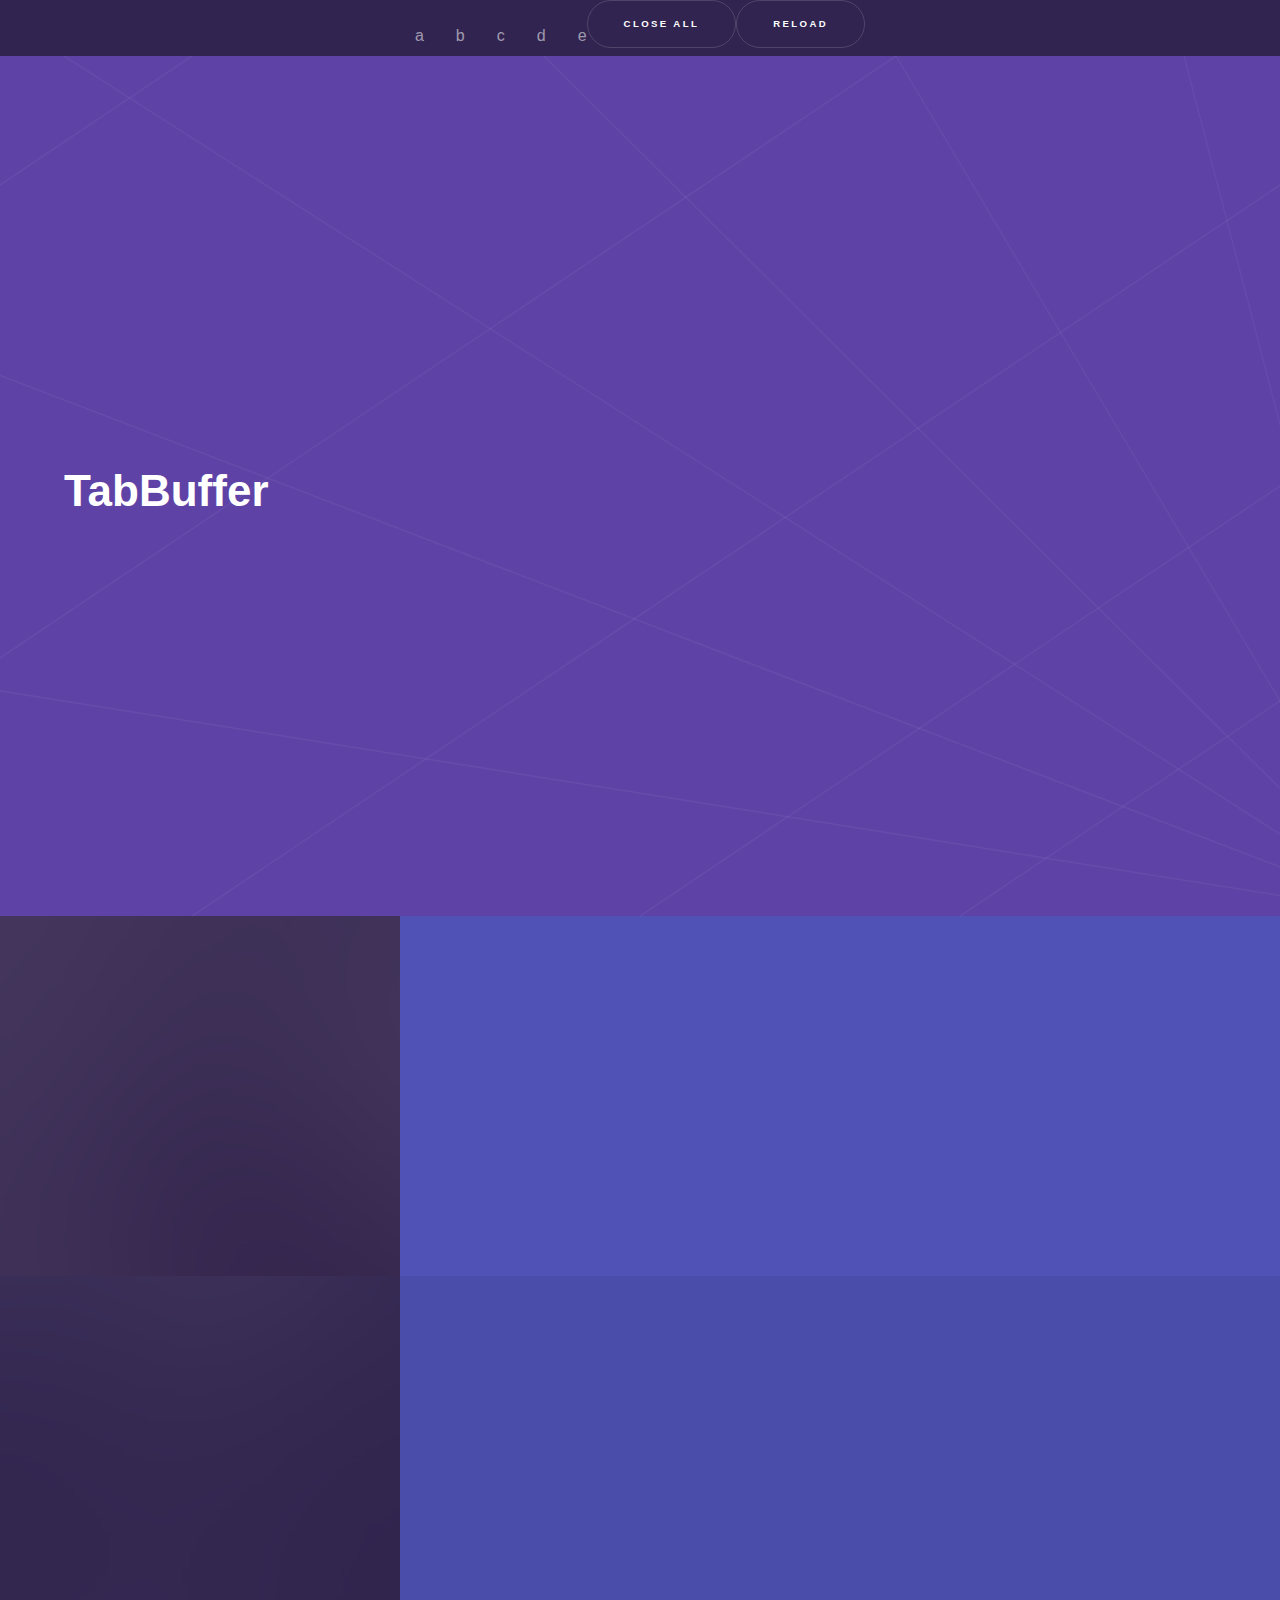
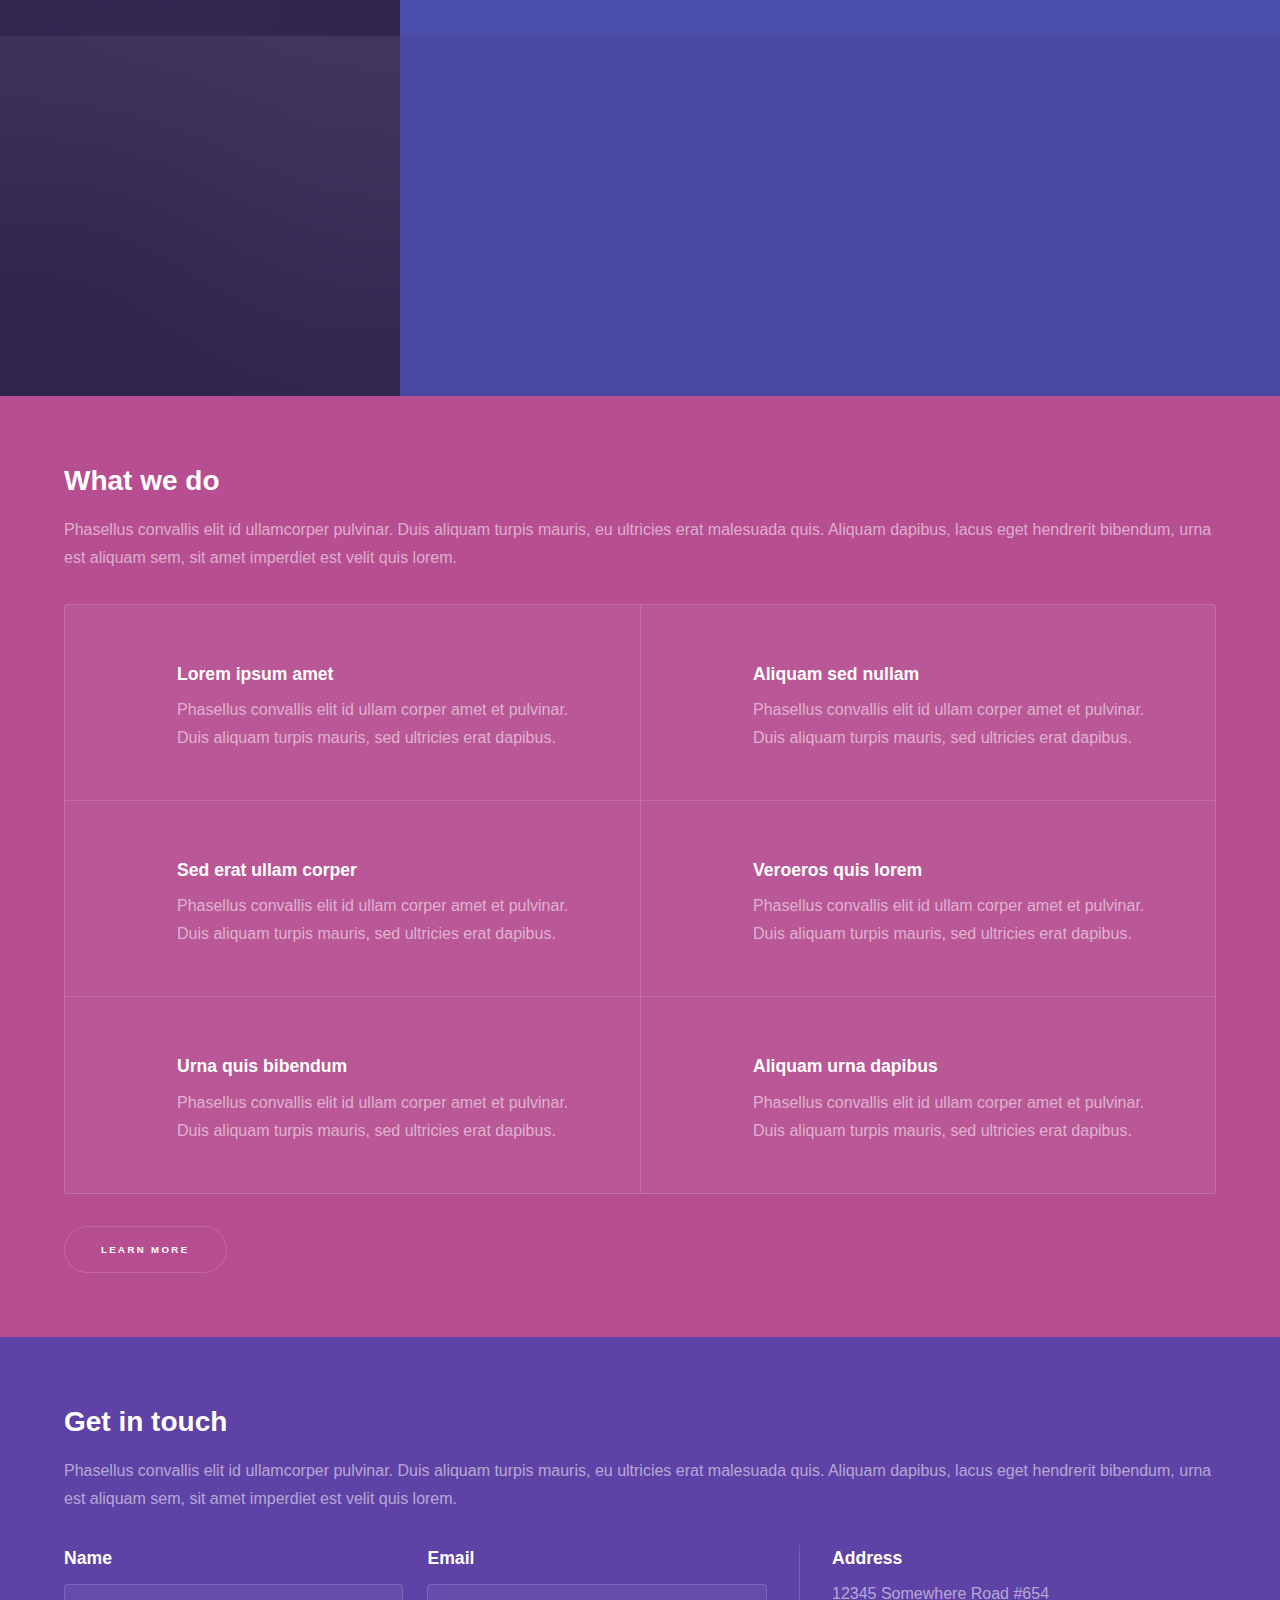
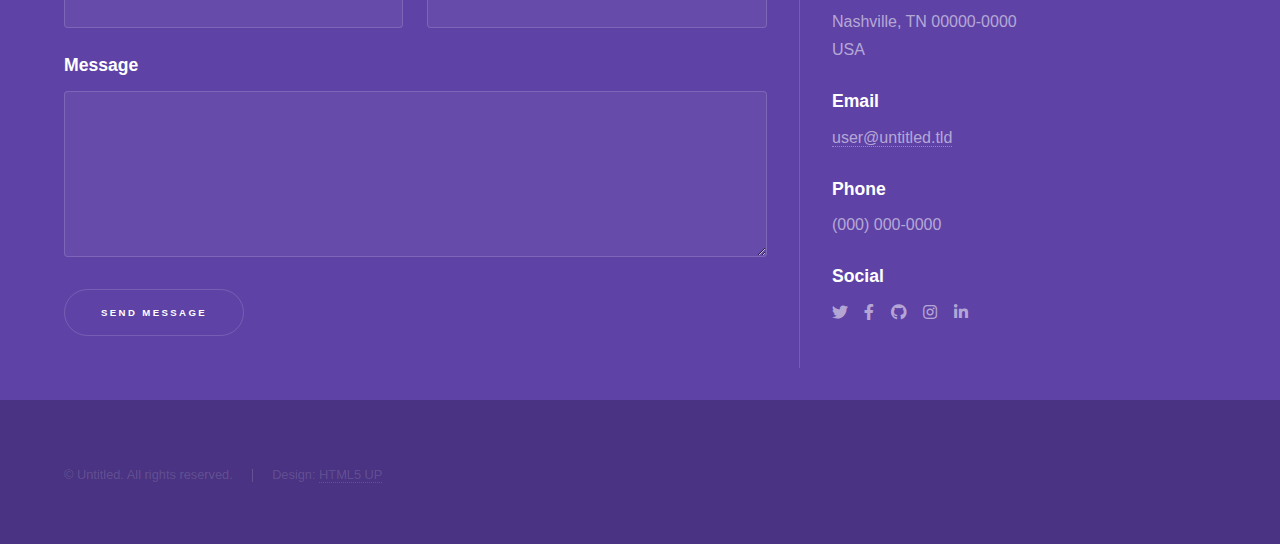
<file: index.html>
<!DOCTYPE HTML>
<!--
	Hyperspace by HTML5 UP
	html5up.net | @ajlkn
	Free for personal and commercial use under the CCA 3.0 license (html5up.net/license)
-->
<html>
	<head>
		<meta charset="utf-8" />
		<meta name="viewport" content="width=device-width, initial-scale=1, user-scalable=no" />
		<link rel="stylesheet" href="assets/css/main.css" />
		<noscript><link rel="stylesheet" href="assets/css/noscript.css" /></noscript>
	</head>
	<body class="is-preload">

		<!-- Sidebar -->
    <section id="sidebar">
      <div class="inner">
        <nav>
          <ul>
            <li><h4 id="windowCount"></h4>a</li>
            <li><h4 id="inactiveCount"></h4>b</li>
            <li><h4 id="numWindows"></h4>c</li>
            <li><h4 id="totalCount"></h4>d</li>
            <li><h4 id="totalInactive"></h4>e</li>
          </ul>
        </nav>
        <button id="closeAllButton class="button submit">Close all</a>
        <br/>
        <button id="reloadButton class="button submit">Reload</a>
        </div>
    </section>

		<!-- Wrapper -->
			<div id="wrapper">

				<!-- Intro -->
					<section id="intro" class="wrapper style1 fullscreen fade-up">
						<div class="inner">
							<h1>TabBuffer</h1>
						</div>
					</section>

				<!-- One -->
					<section id="one" class="wrapper style2 spotlights">
						<section>
							<a href="#" class="image"><img src="images/pic01.jpg" alt="" data-position="center center" /></a>
							<div class="content">
								<div class="inner">
									<h2>Sed ipsum dolor</h2>
									<p>Phasellus convallis elit id ullamcorper pulvinar. Duis aliquam turpis mauris, eu ultricies erat malesuada quis. Aliquam dapibus.</p>
									<ul class="actions">
										<li><a href="generic.html" class="button">Learn more</a></li>
									</ul>
								</div>
							</div>
						</section>
						<section>
							<a href="#" class="image"><img src="images/pic02.jpg" alt="" data-position="top center" /></a>
							<div class="content">
								<div class="inner">
									<h2>Feugiat consequat</h2>
									<p>Phasellus convallis elit id ullamcorper pulvinar. Duis aliquam turpis mauris, eu ultricies erat malesuada quis. Aliquam dapibus.</p>
									<ul class="actions">
										<li><a href="generic.html" class="button">Learn more</a></li>
									</ul>
								</div>
							</div>
						</section>
						<section>
							<a href="#" class="image"><img src="images/pic03.jpg" alt="" data-position="25% 25%" /></a>
							<div class="content">
								<div class="inner">
									<h2>Ultricies aliquam</h2>
									<p>Phasellus convallis elit id ullamcorper pulvinar. Duis aliquam turpis mauris, eu ultricies erat malesuada quis. Aliquam dapibus.</p>
									<ul class="actions">
										<li><a href="generic.html" class="button">Learn more</a></li>
									</ul>
								</div>
							</div>
						</section>
					</section>

				<!-- Two -->
					<section id="two" class="wrapper style3 fade-up">
						<div class="inner">
							<h2>What we do</h2>
							<p>Phasellus convallis elit id ullamcorper pulvinar. Duis aliquam turpis mauris, eu ultricies erat malesuada quis. Aliquam dapibus, lacus eget hendrerit bibendum, urna est aliquam sem, sit amet imperdiet est velit quis lorem.</p>
							<div class="features">
								<section>
									<span class="icon solid major fa-code"></span>
									<h3>Lorem ipsum amet</h3>
									<p>Phasellus convallis elit id ullam corper amet et pulvinar. Duis aliquam turpis mauris, sed ultricies erat dapibus.</p>
								</section>
								<section>
									<span class="icon solid major fa-lock"></span>
									<h3>Aliquam sed nullam</h3>
									<p>Phasellus convallis elit id ullam corper amet et pulvinar. Duis aliquam turpis mauris, sed ultricies erat dapibus.</p>
								</section>
								<section>
									<span class="icon solid major fa-cog"></span>
									<h3>Sed erat ullam corper</h3>
									<p>Phasellus convallis elit id ullam corper amet et pulvinar. Duis aliquam turpis mauris, sed ultricies erat dapibus.</p>
								</section>
								<section>
									<span class="icon solid major fa-desktop"></span>
									<h3>Veroeros quis lorem</h3>
									<p>Phasellus convallis elit id ullam corper amet et pulvinar. Duis aliquam turpis mauris, sed ultricies erat dapibus.</p>
								</section>
								<section>
									<span class="icon solid major fa-link"></span>
									<h3>Urna quis bibendum</h3>
									<p>Phasellus convallis elit id ullam corper amet et pulvinar. Duis aliquam turpis mauris, sed ultricies erat dapibus.</p>
								</section>
								<section>
									<span class="icon major fa-gem"></span>
									<h3>Aliquam urna dapibus</h3>
									<p>Phasellus convallis elit id ullam corper amet et pulvinar. Duis aliquam turpis mauris, sed ultricies erat dapibus.</p>
								</section>
							</div>
							<ul class="actions">
								<li><a href="generic.html" class="button">Learn more</a></li>
							</ul>
						</div>
					</section>

				<!-- Three -->
					<section id="three" class="wrapper style1 fade-up">
						<div class="inner">
							<h2>Get in touch</h2>
							<p>Phasellus convallis elit id ullamcorper pulvinar. Duis aliquam turpis mauris, eu ultricies erat malesuada quis. Aliquam dapibus, lacus eget hendrerit bibendum, urna est aliquam sem, sit amet imperdiet est velit quis lorem.</p>
							<div class="split style1">
								<section>
									<form method="post" action="#">
										<div class="fields">
											<div class="field half">
												<label for="name">Name</label>
												<input type="text" name="name" id="name" />
											</div>
											<div class="field half">
												<label for="email">Email</label>
												<input type="text" name="email" id="email" />
											</div>
											<div class="field">
												<label for="message">Message</label>
												<textarea name="message" id="message" rows="5"></textarea>
											</div>
										</div>
										<ul class="actions">
											<li><a href="" class="button submit">Send Message</a></li>
										</ul>
									</form>
								</section>
								<section>
									<ul class="contact">
										<li>
											<h3>Address</h3>
											<span>12345 Somewhere Road #654<br />
											Nashville, TN 00000-0000<br />
											USA</span>
										</li>
										<li>
											<h3>Email</h3>
											<a href="#">user@untitled.tld</a>
										</li>
										<li>
											<h3>Phone</h3>
											<span>(000) 000-0000</span>
										</li>
										<li>
											<h3>Social</h3>
											<ul class="icons">
												<li><a href="#" class="icon brands fa-twitter"><span class="label">Twitter</span></a></li>
												<li><a href="#" class="icon brands fa-facebook-f"><span class="label">Facebook</span></a></li>
												<li><a href="#" class="icon brands fa-github"><span class="label">GitHub</span></a></li>
												<li><a href="#" class="icon brands fa-instagram"><span class="label">Instagram</span></a></li>
												<li><a href="#" class="icon brands fa-linkedin-in"><span class="label">LinkedIn</span></a></li>
											</ul>
										</li>
									</ul>
								</section>
							</div>
						</div>
					</section>

			</div>

		<!-- Footer -->
			<footer id="footer" class="wrapper style1-alt">
				<div class="inner">
					<ul class="menu">
						<li>&copy; Untitled. All rights reserved.</li><li>Design: <a href="http://html5up.net">HTML5 UP</a></li>
					</ul>
				</div>
			</footer>

		<!-- Scripts -->
      <script src="scripts.js"></script>
			<script src="assets/js/jquery.min.js"></script>
			<script src="assets/js/jquery.scrollex.min.js"></script>
			<script src="assets/js/jquery.scrolly.min.js"></script>
			<script src="assets/js/browser.min.js"></script>
			<script src="assets/js/breakpoints.min.js"></script>
			<script src="assets/js/util.js"></script>
			<script src="assets/js/main.js"></script>

	</body>
</html>
</file>
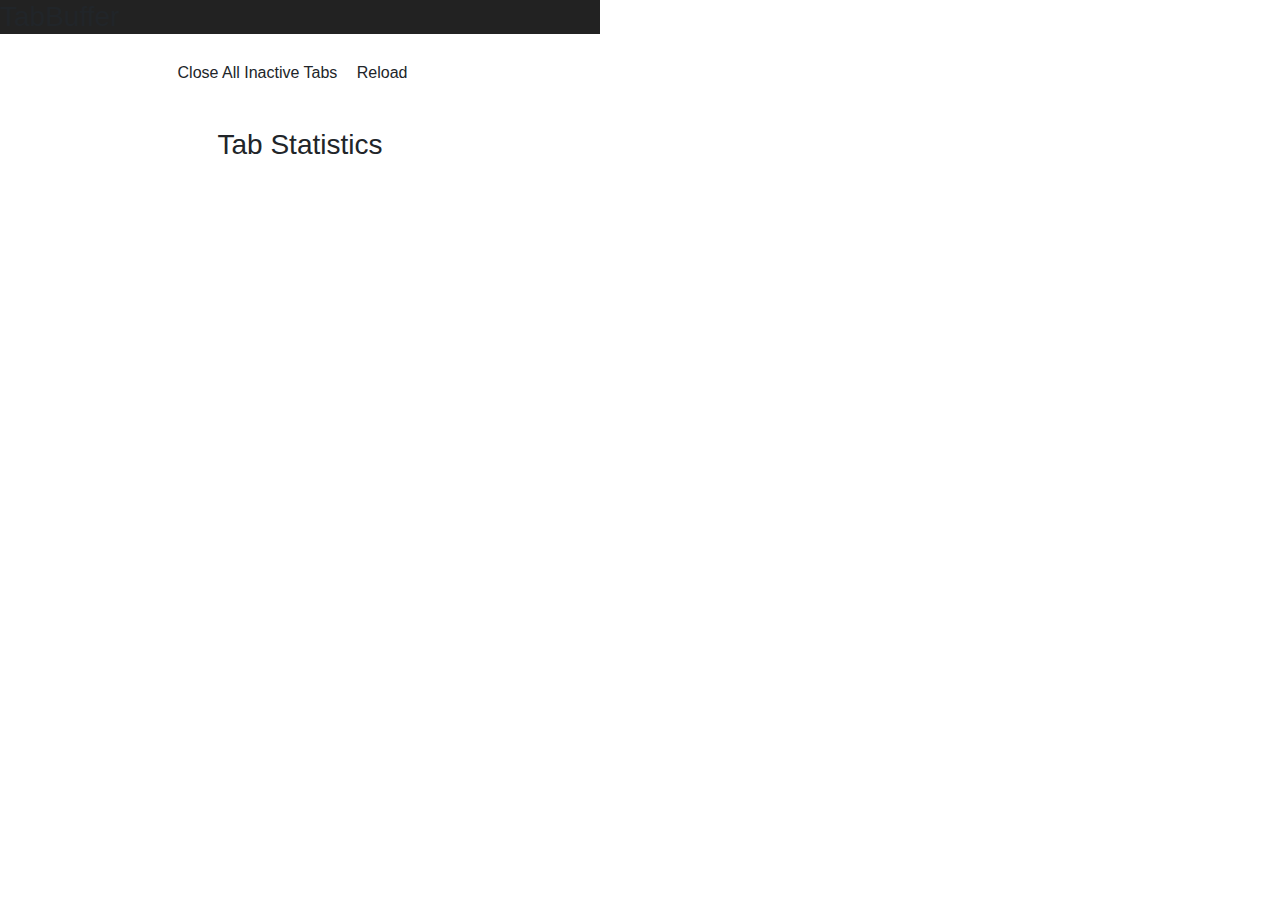
<file: popup copy.html>
<!DOCTYPE html>
<html style="width:600px">
  <head>
    <link rel="stylesheet" href="styles.css">
    <link rel="stylesheet" href="https://cdn.jsdelivr.net/npm/bootstrap@4.0.0/dist/css/bootstrap.min.css" integrity="sha384-Gn5384xqQ1aoWXA+058RXPxPg6fy4IWvTNh0E263XmFcJlSAwiGgFAW/dAiS6JXm" crossorigin="anonymous">
  </head>
  <body style="position: relative; vertical-align:middle">
  <div class="list-title">
    <h3>TabBuffer</h3>
  </div>
  <div style="text-align: center; padding: 3%">
    <button id="closeAllButton">
      Close All Inactive Tabs
    </button>
    <button id="reloadButton">
      Reload
    </button>
  </div>

  <!-- div used for internal testing
  <div style="text-align: center; padding: 3%"> <!-- create buttons to make all tabs active/inactive
    <button id="activeButton", style="color:aqua">
      Make all tabs active
    </button>
    <button id="discardButton", style="color:aqua">
      Make all tabs inactive
    </button>
  </div> div used for internal testing -->

  <ol id="inactiveList" class="list-group list-group-flush">
  </ol>
  <br/>
<div style="text-align: center;">
    <h3> Tab Statistics</h3>
    <p id="windowCount">
    </p>
    <p id="inactiveCount">
    </p>
    <p id="numWindows">
    </p>
    <p id="totalCount">
    </p>
    <p id="totalInactive">
    </p>
  </div>
  <script src="scripts.js"></script>
  </body>
</html>
</file>
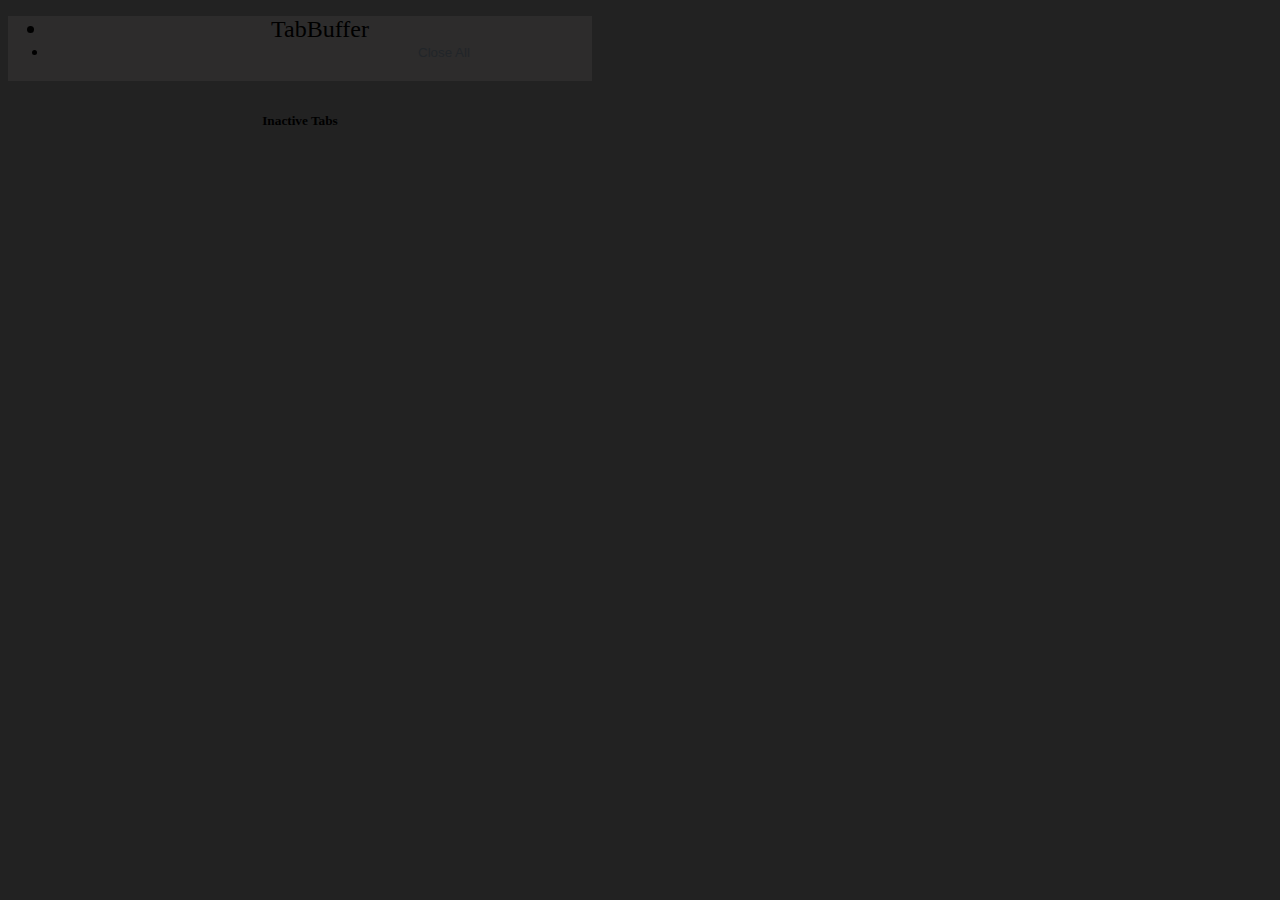
<file: popup.html>
<!DOCTYPE html>
<html style="width:600px; max-height: 380px; height: auto; background-color: rgb(34, 34, 34);">
  <head>
    <link rel="stylesheet" href="styles.css">
    <link href="https://cdn.jsdelivr.net/npm/bootstrap@5.3.0-alpha1/dist/css/bootstrap.min.css" rel="stylesheet" integrity="sha384-GLhlTQ8iRABdZLl6O3oVMWSktQOp6b7In1Zl3/Jr59b6EGGoI1aFkw7cmDA6j6gD" crossorigin="anonymous">
    <link href='https://css.gg/trash.css' rel='stylesheet'>
  </head>

  <header class="p-3 text-light" style="height: 65px; background-color: rgb(45, 44, 44);"> <!-- new header with buttons -->
    <div> <!-- contains name, close all button, refresh button -->
      <ul class="nav">
        <li style="text-align: center; font-size: x-large;">TabBuffer</li>
        <li style="padding-left: 370px"><button id="closeAllButton" type="button" class="btn btn-light me-2">Close All</button></li>
      </ul>
    </div>


  </header>


  <div class="text-light text-bg-dark" style="text-align: center; padding-top: 10px;"> <!-- list of sites, generated in scripts.js -->
    <h5 class="mb-0">
      Inactive Tabs
    </h5>
    <div class="list-div">
      <ol id="inactiveList" class="list-group">
      </ol>
    </div>
  </div>

  <table class="table table-dark table-striped"> <!-- table of statistics -->
    <tbody>
      <tr>
        <td scope="row" style="font-weight: normal;">Inactive tabs in window</th>
        <td id="inactiveCount" style="text-align: right; padding-right: 25px;"></td>
        <td scope="row" style="font-weight: normal;">Total inactive tabs</th>
        <td id="totalInactive" style="text-align: right; padding-right: 25px;"></td>
      </tr>
      <tr>
        <td scope="row" style="font-weight: normal;">Tabs in window</th>
        <td id="windowCount" style="text-align: right; padding-right: 25px;"></td>
        <td scope="row" style="font-weight: normal;">Total tabs</th>
        <td id="totalCount" style="text-align: right; padding-right: 25px;"></td>
      </tr>
    </tbody>
  </table>

  <script src="scripts.js"></script>

  </body>
</html>
</file>
<file: assets/css/noscript.css>
/*
	Hyperspace by HTML5 UP
	html5up.net | @ajlkn
	Free for personal and commercial use under the CCA 3.0 license (html5up.net/license)
*/

/* Spotlights */

	.spotlights > section > .image:before {
		opacity: 0 !important;
	}

	.spotlights > section > .content > .inner {
		-moz-transform: none !important;
		-webkit-transform: none !important;
		-ms-transform: none !important;
		transform: none !important;
		opacity: 1 !important;
	}

/* Wrapper */

	.wrapper > .inner {
		opacity: 1 !important;
		-moz-transform: none !important;
		-webkit-transform: none !important;
		-ms-transform: none !important;
		transform: none !important;
	}

/* Sidebar */

	#sidebar > .inner {
		opacity: 1 !important;
	}

	#sidebar nav > ul > li {
		-moz-transform: none !important;
		-webkit-transform: none !important;
		-ms-transform: none !important;
		transform: none !important;
		opacity: 1 !important;
	}
</file>
<file: styles.css>
/* Style the table to look a nice blue with a white border*/
 table, th, ol {
  border: 0px solid lavender;
  border-collapse: collapse;
  font-size: 16px;
  color: rgb(34, 34, 34);
}

.tab-link:hover {
  text-decoration: underline;
}
.list-title {
  background-color: rgb(34, 34, 34);;
  font-size: 16px;
}
body {
  background-color:rgb(34, 34, 34);
}
p {
  font-size: 14px;
}
button {
  background-color: rgba(0,0,0,0);
  border: none;
  color: #212529;
  text-align: center;
  text-decoration: none;
  display: inline-block;
  padding-right: 15px;
  padding-left: 0px;
}

.list-div { /* used for div surrounding dynamic list of sites */
  padding-left: 10px;
  padding-top: 5px;
  padding-right: 10px;
  padding-bottom: 5px;
  height: auto;
  max-height: 65.5vh;
  overflow-y: auto;
}

/* from headers.css in bootstrap folder */

.form-control-dark {
  border-color: var(--bs-gray);
}
.form-control-dark:focus {
  border-color: #fff;
  box-shadow: 0 0 0 .25rem rgba(255, 255, 255, .25);
}

.text-small {
  font-size: 85%;
}

.dropdown-toggle {
  outline: 0;
}

/* from index.html in bootstrap folder */

.bd-placeholder-img {
  font-size: 1.125rem;
  text-anchor: middle;
  -webkit-user-select: none;
  -moz-user-select: none;
  user-select: none;
}

@media (min-width: 768px) {
  .bd-placeholder-img-lg {
    font-size: 3.5rem;
  }
}

.b-example-divider {
  height: 3rem;
  background-color: rgba(40, 42, 104, 0.1);
  border: solid rgba(40, 42, 104, .15);
  border-width: 1px 0;
  box-shadow: inset 0 .5em 1.5em rgba(40, 42, 104, .1), inset 0 .125em .5em rgba(40, 42, 104, .15);
}

.b-example-vr {
  flex-shrink: 0;
  width: 1.5rem;
  height: 100vh;
}

.bi {
  vertical-align: -.125em;
  fill: currentColor;
}

.nav-scroller {
  position: relative;
  z-index: 2;
  height: 2.75rem;
  overflow-y: hidden;
}

.nav-scroller .nav {
  display: flex;
  flex-wrap: nowrap;
  padding-bottom: 1rem;
  margin-top: -1px;
  overflow-x: auto;
  text-align: center;
  white-space: nowrap;
  -webkit-overflow-scrolling: touch;
}
</file>
<file: assets/css/main.css>
@import url(fontawesome-all.min.css);

/*
	Hyperspace by HTML5 UP
	html5up.net | @ajlkn
	Free for personal and commercial use under the CCA 3.0 license (html5up.net/license)
*/

html, body, div, span, applet, object,
iframe, h1, h2, h3, h4, h5, h6, p, blockquote,
pre, a, abbr, acronym, address, big, cite,
code, del, dfn, em, img, ins, kbd, q, s, samp,
small, strike, strong, sub, sup, tt, var, b,
u, i, center, dl, dt, dd, ol, ul, li, fieldset,
form, label, legend, table, caption, tbody,
tfoot, thead, tr, th, td, article, aside,
canvas, details, embed, figure, figcaption,
footer, header, hgroup, menu, nav, output, ruby,
section, summary, time, mark, audio, video {
	margin: 0;
	padding: 0;
	border: 0;
	font-size: 100%;
	font: inherit;
	vertical-align: baseline;}

article, aside, details, figcaption, figure,
footer, header, hgroup, menu, nav, section {
	display: block;}

body {
	line-height: 1;
}

ol, ul {
	list-style: none;
}

blockquote, q {
	quotes: none;
}

	blockquote:before, blockquote:after, q:before, q:after {
		content: '';
		content: none;
	}

table {
	border-collapse: collapse;
	border-spacing: 0;
}

body {
	-webkit-text-size-adjust: none;
}

mark {
	background-color: transparent;
	color: inherit;
}

input::-moz-focus-inner {
	border: 0;
	padding: 0;
}

input, select, textarea {
	-moz-appearance: none;
	-webkit-appearance: none;
	-ms-appearance: none;
	appearance: none;
}

/* Basic */

	@-ms-viewport {
		width: device-width;
	}

	body {
		-ms-overflow-style: scrollbar;
	}

	@media screen and (max-width: 480px) {

		html, body {
			min-width: 320px;
		}

	}

	html {
		box-sizing: border-box;
	}

	*, *:before, *:after {
		box-sizing: inherit;
	}

	body {
		background: #312450;
	}

		body.is-preload *, body.is-preload *:before, body.is-preload *:after {
			-moz-animation: none !important;
			-webkit-animation: none !important;
			-ms-animation: none !important;
			animation: none !important;
			-moz-transition: none !important;
			-webkit-transition: none !important;
			-ms-transition: none !important;
			transition: none !important;
		}

/* Type */

	body, input, select, textarea {
		color: rgba(255, 255, 255, 0.55);
		font-family: Arial, Helvetica, sans-serif;
		font-size: 16.5pt;
		font-weight: normal;
		line-height: 1.75;
	}

		@media screen and (max-width: 1680px) {

			body, input, select, textarea {
				font-size: 13pt;
			}

		}

		@media screen and (max-width: 1280px) {

			body, input, select, textarea {
				font-size: 12pt;
			}

		}

		@media screen and (max-width: 360px) {

			body, input, select, textarea {
				font-size: 11pt;
			}

		}

	a {
		-moz-transition: color 0.2s ease, border-bottom-color 0.2s ease;
		-webkit-transition: color 0.2s ease, border-bottom-color 0.2s ease;
		-ms-transition: color 0.2s ease, border-bottom-color 0.2s ease;
		transition: color 0.2s ease, border-bottom-color 0.2s ease;
		border-bottom: dotted 1px rgba(255, 255, 255, 0.35);
		color: inherit;
		text-decoration: none;
	}

		a:hover {
			border-bottom-color: transparent;
			color: #ffffff;
		}

	strong, b {
		color: #ffffff;
		font-weight: bold;
	}

	em, i {
		font-style: italic;
	}

	p {
		margin: 0 0 2em 0;
	}

	h1, h2, h3, h4, h5, h6 {
		color: #ffffff;
		font-weight: bold;
		line-height: 1.5;
		margin: 0 0 0.5em 0;
	}

		h1 a, h2 a, h3 a, h4 a, h5 a, h6 a {
			color: inherit;
			text-decoration: none;
		}

	h1 {
		font-size: 2.75em;
	}

		h1.major {
			margin: 0 0 1.3em 0;
			position: relative;
			padding-bottom: 0.35em;
		}

			h1.major:after {
				background-image: -moz-linear-gradient(to right, #5e42a6, #b74e91);
				background-image: -webkit-linear-gradient(to right, #5e42a6, #b74e91);
				background-image: -ms-linear-gradient(to right, #5e42a6, #b74e91);
				background-image: linear-gradient(to right, #5e42a6, #b74e91);
				-moz-transition: max-width 0.2s ease;
				-webkit-transition: max-width 0.2s ease;
				-ms-transition: max-width 0.2s ease;
				transition: max-width 0.2s ease;
				border-radius: 0.2em;
				bottom: 0;
				content: '';
				height: 0.05em;
				position: absolute;
				right: 0;
				width: 100%;
			}

	h2 {
		font-size: 1.75em;
	}

	h3 {
		font-size: 1.1em;
	}

	h4 {
		font-size: 1em;
	}

	h5 {
		font-size: 0.8em;
	}

	h6 {
		font-size: 0.6em;
	}

	@media screen and (max-width: 736px) {

		h1 {
			font-size: 2em;
		}

		h2 {
			font-size: 1.25em;
		}

		h3 {
			font-size: 1em;
		}

		h4 {
			font-size: 0.8em;
		}

		h5 {
			font-size: 0.6em;
		}

		h6 {
			font-size: 0.6em;
		}

	}

	sub {
		font-size: 0.8em;
		position: relative;
		top: 0.5em;
	}

	sup {
		font-size: 0.8em;
		position: relative;
		top: -0.5em;
	}

	blockquote {
		border-left: solid 4px rgba(255, 255, 255, 0.15);
		font-style: italic;
		margin: 0 0 2em 0;
		padding: 0.5em 0 0.5em 2em;
	}

	code {
		background: rgba(255, 255, 255, 0.05);
		border-radius: 0.25em;
		border: solid 1px rgba(255, 255, 255, 0.15);
		font-family: "Courier New", monospace;
		font-size: 0.9em;
		margin: 0 0.25em;
		padding: 0.25em 0.65em;
	}

	pre {
		-webkit-overflow-scrolling: touch;
		font-family: "Courier New", monospace;
		font-size: 0.9em;
		margin: 0 0 2em 0;
	}

		pre code {
			display: block;
			line-height: 1.75em;
			padding: 1em 1.5em;
			overflow-x: auto;
		}

	hr {
		border: 0;
		border-bottom: solid 1px rgba(255, 255, 255, 0.15);
		margin: 2em 0;
	}

		hr.major {
			margin: 3em 0;
		}

	.align-left {
		text-align: left;
	}

	.align-center {
		text-align: center;
	}

	.align-right {
		text-align: right;
	}

/* Row */

	.row {
		display: flex;
		flex-wrap: wrap;
		box-sizing: border-box;
		align-items: stretch;
	}

		.row > * {
			box-sizing: border-box;
		}

		.row.gtr-uniform > * > :last-child {
			margin-bottom: 0;
		}

		.row.aln-left {
			justify-content: flex-start;
		}

		.row.aln-center {
			justify-content: center;
		}

		.row.aln-right {
			justify-content: flex-end;
		}

		.row.aln-top {
			align-items: flex-start;
		}

		.row.aln-middle {
			align-items: center;
		}

		.row.aln-bottom {
			align-items: flex-end;
		}

		.row > .imp {
			order: -1;
		}

		.row > .col-1 {
			width: 8.33333%;
		}

		.row > .off-1 {
			margin-left: 8.33333%;
		}

		.row > .col-2 {
			width: 16.66667%;
		}

		.row > .off-2 {
			margin-left: 16.66667%;
		}

		.row > .col-3 {
			width: 25%;
		}

		.row > .off-3 {
			margin-left: 25%;
		}

		.row > .col-4 {
			width: 33.33333%;
		}

		.row > .off-4 {
			margin-left: 33.33333%;
		}

		.row > .col-5 {
			width: 41.66667%;
		}

		.row > .off-5 {
			margin-left: 41.66667%;
		}

		.row > .col-6 {
			width: 50%;
		}

		.row > .off-6 {
			margin-left: 50%;
		}

		.row > .col-7 {
			width: 58.33333%;
		}

		.row > .off-7 {
			margin-left: 58.33333%;
		}

		.row > .col-8 {
			width: 66.66667%;
		}

		.row > .off-8 {
			margin-left: 66.66667%;
		}

		.row > .col-9 {
			width: 75%;
		}

		.row > .off-9 {
			margin-left: 75%;
		}

		.row > .col-10 {
			width: 83.33333%;
		}

		.row > .off-10 {
			margin-left: 83.33333%;
		}

		.row > .col-11 {
			width: 91.66667%;
		}

		.row > .off-11 {
			margin-left: 91.66667%;
		}

		.row > .col-12 {
			width: 100%;
		}

		.row > .off-12 {
			margin-left: 100%;
		}

		.row.gtr-0 {
			margin-top: 0;
			margin-left: 0em;
		}

			.row.gtr-0 > * {
				padding: 0 0 0 0em;
			}

			.row.gtr-0.gtr-uniform {
				margin-top: 0em;
			}

				.row.gtr-0.gtr-uniform > * {
					padding-top: 0em;
				}

		.row.gtr-25 {
			margin-top: 0;
			margin-left: -0.375em;
		}

			.row.gtr-25 > * {
				padding: 0 0 0 0.375em;
			}

			.row.gtr-25.gtr-uniform {
				margin-top: -0.375em;
			}

				.row.gtr-25.gtr-uniform > * {
					padding-top: 0.375em;
				}

		.row.gtr-50 {
			margin-top: 0;
			margin-left: -0.75em;
		}

			.row.gtr-50 > * {
				padding: 0 0 0 0.75em;
			}

			.row.gtr-50.gtr-uniform {
				margin-top: -0.75em;
			}

				.row.gtr-50.gtr-uniform > * {
					padding-top: 0.75em;
				}

		.row {
			margin-top: 0;
			margin-left: -1.5em;
		}

			.row > * {
				padding: 0 0 0 1.5em;
			}

			.row.gtr-uniform {
				margin-top: -1.5em;
			}

				.row.gtr-uniform > * {
					padding-top: 1.5em;
				}

		.row.gtr-150 {
			margin-top: 0;
			margin-left: -2.25em;
		}

			.row.gtr-150 > * {
				padding: 0 0 0 2.25em;
			}

			.row.gtr-150.gtr-uniform {
				margin-top: -2.25em;
			}

				.row.gtr-150.gtr-uniform > * {
					padding-top: 2.25em;
				}

		.row.gtr-200 {
			margin-top: 0;
			margin-left: -3em;
		}

			.row.gtr-200 > * {
				padding: 0 0 0 3em;
			}

			.row.gtr-200.gtr-uniform {
				margin-top: -3em;
			}

				.row.gtr-200.gtr-uniform > * {
					padding-top: 3em;
				}

		@media screen and (max-width: 1680px) {

			.row {
				display: flex;
				flex-wrap: wrap;
				box-sizing: border-box;
				align-items: stretch;
			}

				.row > * {
					box-sizing: border-box;
				}

				.row.gtr-uniform > * > :last-child {
					margin-bottom: 0;
				}

				.row.aln-left {
					justify-content: flex-start;
				}

				.row.aln-center {
					justify-content: center;
				}

				.row.aln-right {
					justify-content: flex-end;
				}

				.row.aln-top {
					align-items: flex-start;
				}

				.row.aln-middle {
					align-items: center;
				}

				.row.aln-bottom {
					align-items: flex-end;
				}

				.row > .imp-xlarge {
					order: -1;
				}

				.row > .col-1-xlarge {
					width: 8.33333%;
				}

				.row > .off-1-xlarge {
					margin-left: 8.33333%;
				}

				.row > .col-2-xlarge {
					width: 16.66667%;
				}

				.row > .off-2-xlarge {
					margin-left: 16.66667%;
				}

				.row > .col-3-xlarge {
					width: 25%;
				}

				.row > .off-3-xlarge {
					margin-left: 25%;
				}

				.row > .col-4-xlarge {
					width: 33.33333%;
				}

				.row > .off-4-xlarge {
					margin-left: 33.33333%;
				}

				.row > .col-5-xlarge {
					width: 41.66667%;
				}

				.row > .off-5-xlarge {
					margin-left: 41.66667%;
				}

				.row > .col-6-xlarge {
					width: 50%;
				}

				.row > .off-6-xlarge {
					margin-left: 50%;
				}

				.row > .col-7-xlarge {
					width: 58.33333%;
				}

				.row > .off-7-xlarge {
					margin-left: 58.33333%;
				}

				.row > .col-8-xlarge {
					width: 66.66667%;
				}

				.row > .off-8-xlarge {
					margin-left: 66.66667%;
				}

				.row > .col-9-xlarge {
					width: 75%;
				}

				.row > .off-9-xlarge {
					margin-left: 75%;
				}

				.row > .col-10-xlarge {
					width: 83.33333%;
				}

				.row > .off-10-xlarge {
					margin-left: 83.33333%;
				}

				.row > .col-11-xlarge {
					width: 91.66667%;
				}

				.row > .off-11-xlarge {
					margin-left: 91.66667%;
				}

				.row > .col-12-xlarge {
					width: 100%;
				}

				.row > .off-12-xlarge {
					margin-left: 100%;
				}

				.row.gtr-0 {
					margin-top: 0;
					margin-left: 0em;
				}

					.row.gtr-0 > * {
						padding: 0 0 0 0em;
					}

					.row.gtr-0.gtr-uniform {
						margin-top: 0em;
					}

						.row.gtr-0.gtr-uniform > * {
							padding-top: 0em;
						}

				.row.gtr-25 {
					margin-top: 0;
					margin-left: -0.375em;
				}

					.row.gtr-25 > * {
						padding: 0 0 0 0.375em;
					}

					.row.gtr-25.gtr-uniform {
						margin-top: -0.375em;
					}

						.row.gtr-25.gtr-uniform > * {
							padding-top: 0.375em;
						}

				.row.gtr-50 {
					margin-top: 0;
					margin-left: -0.75em;
				}

					.row.gtr-50 > * {
						padding: 0 0 0 0.75em;
					}

					.row.gtr-50.gtr-uniform {
						margin-top: -0.75em;
					}

						.row.gtr-50.gtr-uniform > * {
							padding-top: 0.75em;
						}

				.row {
					margin-top: 0;
					margin-left: -1.5em;
				}

					.row > * {
						padding: 0 0 0 1.5em;
					}

					.row.gtr-uniform {
						margin-top: -1.5em;
					}

						.row.gtr-uniform > * {
							padding-top: 1.5em;
						}

				.row.gtr-150 {
					margin-top: 0;
					margin-left: -2.25em;
				}

					.row.gtr-150 > * {
						padding: 0 0 0 2.25em;
					}

					.row.gtr-150.gtr-uniform {
						margin-top: -2.25em;
					}

						.row.gtr-150.gtr-uniform > * {
							padding-top: 2.25em;
						}

				.row.gtr-200 {
					margin-top: 0;
					margin-left: -3em;
				}

					.row.gtr-200 > * {
						padding: 0 0 0 3em;
					}

					.row.gtr-200.gtr-uniform {
						margin-top: -3em;
					}

						.row.gtr-200.gtr-uniform > * {
							padding-top: 3em;
						}

		}

		@media screen and (max-width: 1280px) {

			.row {
				display: flex;
				flex-wrap: wrap;
				box-sizing: border-box;
				align-items: stretch;
			}

				.row > * {
					box-sizing: border-box;
				}

				.row.gtr-uniform > * > :last-child {
					margin-bottom: 0;
				}

				.row.aln-left {
					justify-content: flex-start;
				}

				.row.aln-center {
					justify-content: center;
				}

				.row.aln-right {
					justify-content: flex-end;
				}

				.row.aln-top {
					align-items: flex-start;
				}

				.row.aln-middle {
					align-items: center;
				}

				.row.aln-bottom {
					align-items: flex-end;
				}

				.row > .imp-large {
					order: -1;
				}

				.row > .col-1-large {
					width: 8.33333%;
				}

				.row > .off-1-large {
					margin-left: 8.33333%;
				}

				.row > .col-2-large {
					width: 16.66667%;
				}

				.row > .off-2-large {
					margin-left: 16.66667%;
				}

				.row > .col-3-large {
					width: 25%;
				}

				.row > .off-3-large {
					margin-left: 25%;
				}

				.row > .col-4-large {
					width: 33.33333%;
				}

				.row > .off-4-large {
					margin-left: 33.33333%;
				}

				.row > .col-5-large {
					width: 41.66667%;
				}

				.row > .off-5-large {
					margin-left: 41.66667%;
				}

				.row > .col-6-large {
					width: 50%;
				}

				.row > .off-6-large {
					margin-left: 50%;
				}

				.row > .col-7-large {
					width: 58.33333%;
				}

				.row > .off-7-large {
					margin-left: 58.33333%;
				}

				.row > .col-8-large {
					width: 66.66667%;
				}

				.row > .off-8-large {
					margin-left: 66.66667%;
				}

				.row > .col-9-large {
					width: 75%;
				}

				.row > .off-9-large {
					margin-left: 75%;
				}

				.row > .col-10-large {
					width: 83.33333%;
				}

				.row > .off-10-large {
					margin-left: 83.33333%;
				}

				.row > .col-11-large {
					width: 91.66667%;
				}

				.row > .off-11-large {
					margin-left: 91.66667%;
				}

				.row > .col-12-large {
					width: 100%;
				}

				.row > .off-12-large {
					margin-left: 100%;
				}

				.row.gtr-0 {
					margin-top: 0;
					margin-left: 0em;
				}

					.row.gtr-0 > * {
						padding: 0 0 0 0em;
					}

					.row.gtr-0.gtr-uniform {
						margin-top: 0em;
					}

						.row.gtr-0.gtr-uniform > * {
							padding-top: 0em;
						}

				.row.gtr-25 {
					margin-top: 0;
					margin-left: -0.375em;
				}

					.row.gtr-25 > * {
						padding: 0 0 0 0.375em;
					}

					.row.gtr-25.gtr-uniform {
						margin-top: -0.375em;
					}

						.row.gtr-25.gtr-uniform > * {
							padding-top: 0.375em;
						}

				.row.gtr-50 {
					margin-top: 0;
					margin-left: -0.75em;
				}

					.row.gtr-50 > * {
						padding: 0 0 0 0.75em;
					}

					.row.gtr-50.gtr-uniform {
						margin-top: -0.75em;
					}

						.row.gtr-50.gtr-uniform > * {
							padding-top: 0.75em;
						}

				.row {
					margin-top: 0;
					margin-left: -1.5em;
				}

					.row > * {
						padding: 0 0 0 1.5em;
					}

					.row.gtr-uniform {
						margin-top: -1.5em;
					}

						.row.gtr-uniform > * {
							padding-top: 1.5em;
						}

				.row.gtr-150 {
					margin-top: 0;
					margin-left: -2.25em;
				}

					.row.gtr-150 > * {
						padding: 0 0 0 2.25em;
					}

					.row.gtr-150.gtr-uniform {
						margin-top: -2.25em;
					}

						.row.gtr-150.gtr-uniform > * {
							padding-top: 2.25em;
						}

				.row.gtr-200 {
					margin-top: 0;
					margin-left: -3em;
				}

					.row.gtr-200 > * {
						padding: 0 0 0 3em;
					}

					.row.gtr-200.gtr-uniform {
						margin-top: -3em;
					}

						.row.gtr-200.gtr-uniform > * {
							padding-top: 3em;
						}

		}

		@media screen and (max-width: 980px) {

			.row {
				display: flex;
				flex-wrap: wrap;
				box-sizing: border-box;
				align-items: stretch;
			}

				.row > * {
					box-sizing: border-box;
				}

				.row.gtr-uniform > * > :last-child {
					margin-bottom: 0;
				}

				.row.aln-left {
					justify-content: flex-start;
				}

				.row.aln-center {
					justify-content: center;
				}

				.row.aln-right {
					justify-content: flex-end;
				}

				.row.aln-top {
					align-items: flex-start;
				}

				.row.aln-middle {
					align-items: center;
				}

				.row.aln-bottom {
					align-items: flex-end;
				}

				.row > .imp-medium {
					order: -1;
				}

				.row > .col-1-medium {
					width: 8.33333%;
				}

				.row > .off-1-medium {
					margin-left: 8.33333%;
				}

				.row > .col-2-medium {
					width: 16.66667%;
				}

				.row > .off-2-medium {
					margin-left: 16.66667%;
				}

				.row > .col-3-medium {
					width: 25%;
				}

				.row > .off-3-medium {
					margin-left: 25%;
				}

				.row > .col-4-medium {
					width: 33.33333%;
				}

				.row > .off-4-medium {
					margin-left: 33.33333%;
				}

				.row > .col-5-medium {
					width: 41.66667%;
				}

				.row > .off-5-medium {
					margin-left: 41.66667%;
				}

				.row > .col-6-medium {
					width: 50%;
				}

				.row > .off-6-medium {
					margin-left: 50%;
				}

				.row > .col-7-medium {
					width: 58.33333%;
				}

				.row > .off-7-medium {
					margin-left: 58.33333%;
				}

				.row > .col-8-medium {
					width: 66.66667%;
				}

				.row > .off-8-medium {
					margin-left: 66.66667%;
				}

				.row > .col-9-medium {
					width: 75%;
				}

				.row > .off-9-medium {
					margin-left: 75%;
				}

				.row > .col-10-medium {
					width: 83.33333%;
				}

				.row > .off-10-medium {
					margin-left: 83.33333%;
				}

				.row > .col-11-medium {
					width: 91.66667%;
				}

				.row > .off-11-medium {
					margin-left: 91.66667%;
				}

				.row > .col-12-medium {
					width: 100%;
				}

				.row > .off-12-medium {
					margin-left: 100%;
				}

				.row.gtr-0 {
					margin-top: 0;
					margin-left: 0em;
				}

					.row.gtr-0 > * {
						padding: 0 0 0 0em;
					}

					.row.gtr-0.gtr-uniform {
						margin-top: 0em;
					}

						.row.gtr-0.gtr-uniform > * {
							padding-top: 0em;
						}

				.row.gtr-25 {
					margin-top: 0;
					margin-left: -0.375em;
				}

					.row.gtr-25 > * {
						padding: 0 0 0 0.375em;
					}

					.row.gtr-25.gtr-uniform {
						margin-top: -0.375em;
					}

						.row.gtr-25.gtr-uniform > * {
							padding-top: 0.375em;
						}

				.row.gtr-50 {
					margin-top: 0;
					margin-left: -0.75em;
				}

					.row.gtr-50 > * {
						padding: 0 0 0 0.75em;
					}

					.row.gtr-50.gtr-uniform {
						margin-top: -0.75em;
					}

						.row.gtr-50.gtr-uniform > * {
							padding-top: 0.75em;
						}

				.row {
					margin-top: 0;
					margin-left: -1.5em;
				}

					.row > * {
						padding: 0 0 0 1.5em;
					}

					.row.gtr-uniform {
						margin-top: -1.5em;
					}

						.row.gtr-uniform > * {
							padding-top: 1.5em;
						}

				.row.gtr-150 {
					margin-top: 0;
					margin-left: -2.25em;
				}

					.row.gtr-150 > * {
						padding: 0 0 0 2.25em;
					}

					.row.gtr-150.gtr-uniform {
						margin-top: -2.25em;
					}

						.row.gtr-150.gtr-uniform > * {
							padding-top: 2.25em;
						}

				.row.gtr-200 {
					margin-top: 0;
					margin-left: -3em;
				}

					.row.gtr-200 > * {
						padding: 0 0 0 3em;
					}

					.row.gtr-200.gtr-uniform {
						margin-top: -3em;
					}

						.row.gtr-200.gtr-uniform > * {
							padding-top: 3em;
						}

		}

		@media screen and (max-width: 736px) {

			.row {
				display: flex;
				flex-wrap: wrap;
				box-sizing: border-box;
				align-items: stretch;
			}

				.row > * {
					box-sizing: border-box;
				}

				.row.gtr-uniform > * > :last-child {
					margin-bottom: 0;
				}

				.row.aln-left {
					justify-content: flex-start;
				}

				.row.aln-center {
					justify-content: center;
				}

				.row.aln-right {
					justify-content: flex-end;
				}

				.row.aln-top {
					align-items: flex-start;
				}

				.row.aln-middle {
					align-items: center;
				}

				.row.aln-bottom {
					align-items: flex-end;
				}

				.row > .imp-small {
					order: -1;
				}

				.row > .col-1-small {
					width: 8.33333%;
				}

				.row > .off-1-small {
					margin-left: 8.33333%;
				}

				.row > .col-2-small {
					width: 16.66667%;
				}

				.row > .off-2-small {
					margin-left: 16.66667%;
				}

				.row > .col-3-small {
					width: 25%;
				}

				.row > .off-3-small {
					margin-left: 25%;
				}

				.row > .col-4-small {
					width: 33.33333%;
				}

				.row > .off-4-small {
					margin-left: 33.33333%;
				}

				.row > .col-5-small {
					width: 41.66667%;
				}

				.row > .off-5-small {
					margin-left: 41.66667%;
				}

				.row > .col-6-small {
					width: 50%;
				}

				.row > .off-6-small {
					margin-left: 50%;
				}

				.row > .col-7-small {
					width: 58.33333%;
				}

				.row > .off-7-small {
					margin-left: 58.33333%;
				}

				.row > .col-8-small {
					width: 66.66667%;
				}

				.row > .off-8-small {
					margin-left: 66.66667%;
				}

				.row > .col-9-small {
					width: 75%;
				}

				.row > .off-9-small {
					margin-left: 75%;
				}

				.row > .col-10-small {
					width: 83.33333%;
				}

				.row > .off-10-small {
					margin-left: 83.33333%;
				}

				.row > .col-11-small {
					width: 91.66667%;
				}

				.row > .off-11-small {
					margin-left: 91.66667%;
				}

				.row > .col-12-small {
					width: 100%;
				}

				.row > .off-12-small {
					margin-left: 100%;
				}

				.row.gtr-0 {
					margin-top: 0;
					margin-left: 0em;
				}

					.row.gtr-0 > * {
						padding: 0 0 0 0em;
					}

					.row.gtr-0.gtr-uniform {
						margin-top: 0em;
					}

						.row.gtr-0.gtr-uniform > * {
							padding-top: 0em;
						}

				.row.gtr-25 {
					margin-top: 0;
					margin-left: -0.375em;
				}

					.row.gtr-25 > * {
						padding: 0 0 0 0.375em;
					}

					.row.gtr-25.gtr-uniform {
						margin-top: -0.375em;
					}

						.row.gtr-25.gtr-uniform > * {
							padding-top: 0.375em;
						}

				.row.gtr-50 {
					margin-top: 0;
					margin-left: -0.75em;
				}

					.row.gtr-50 > * {
						padding: 0 0 0 0.75em;
					}

					.row.gtr-50.gtr-uniform {
						margin-top: -0.75em;
					}

						.row.gtr-50.gtr-uniform > * {
							padding-top: 0.75em;
						}

				.row {
					margin-top: 0;
					margin-left: -1.5em;
				}

					.row > * {
						padding: 0 0 0 1.5em;
					}

					.row.gtr-uniform {
						margin-top: -1.5em;
					}

						.row.gtr-uniform > * {
							padding-top: 1.5em;
						}

				.row.gtr-150 {
					margin-top: 0;
					margin-left: -2.25em;
				}

					.row.gtr-150 > * {
						padding: 0 0 0 2.25em;
					}

					.row.gtr-150.gtr-uniform {
						margin-top: -2.25em;
					}

						.row.gtr-150.gtr-uniform > * {
							padding-top: 2.25em;
						}

				.row.gtr-200 {
					margin-top: 0;
					margin-left: -3em;
				}

					.row.gtr-200 > * {
						padding: 0 0 0 3em;
					}

					.row.gtr-200.gtr-uniform {
						margin-top: -3em;
					}

						.row.gtr-200.gtr-uniform > * {
							padding-top: 3em;
						}

		}

		@media screen and (max-width: 480px) {

			.row {
				display: flex;
				flex-wrap: wrap;
				box-sizing: border-box;
				align-items: stretch;
			}

				.row > * {
					box-sizing: border-box;
				}

				.row.gtr-uniform > * > :last-child {
					margin-bottom: 0;
				}

				.row.aln-left {
					justify-content: flex-start;
				}

				.row.aln-center {
					justify-content: center;
				}

				.row.aln-right {
					justify-content: flex-end;
				}

				.row.aln-top {
					align-items: flex-start;
				}

				.row.aln-middle {
					align-items: center;
				}

				.row.aln-bottom {
					align-items: flex-end;
				}

				.row > .imp-xsmall {
					order: -1;
				}

				.row > .col-1-xsmall {
					width: 8.33333%;
				}

				.row > .off-1-xsmall {
					margin-left: 8.33333%;
				}

				.row > .col-2-xsmall {
					width: 16.66667%;
				}

				.row > .off-2-xsmall {
					margin-left: 16.66667%;
				}

				.row > .col-3-xsmall {
					width: 25%;
				}

				.row > .off-3-xsmall {
					margin-left: 25%;
				}

				.row > .col-4-xsmall {
					width: 33.33333%;
				}

				.row > .off-4-xsmall {
					margin-left: 33.33333%;
				}

				.row > .col-5-xsmall {
					width: 41.66667%;
				}

				.row > .off-5-xsmall {
					margin-left: 41.66667%;
				}

				.row > .col-6-xsmall {
					width: 50%;
				}

				.row > .off-6-xsmall {
					margin-left: 50%;
				}

				.row > .col-7-xsmall {
					width: 58.33333%;
				}

				.row > .off-7-xsmall {
					margin-left: 58.33333%;
				}

				.row > .col-8-xsmall {
					width: 66.66667%;
				}

				.row > .off-8-xsmall {
					margin-left: 66.66667%;
				}

				.row > .col-9-xsmall {
					width: 75%;
				}

				.row > .off-9-xsmall {
					margin-left: 75%;
				}

				.row > .col-10-xsmall {
					width: 83.33333%;
				}

				.row > .off-10-xsmall {
					margin-left: 83.33333%;
				}

				.row > .col-11-xsmall {
					width: 91.66667%;
				}

				.row > .off-11-xsmall {
					margin-left: 91.66667%;
				}

				.row > .col-12-xsmall {
					width: 100%;
				}

				.row > .off-12-xsmall {
					margin-left: 100%;
				}

				.row.gtr-0 {
					margin-top: 0;
					margin-left: 0em;
				}

					.row.gtr-0 > * {
						padding: 0 0 0 0em;
					}

					.row.gtr-0.gtr-uniform {
						margin-top: 0em;
					}

						.row.gtr-0.gtr-uniform > * {
							padding-top: 0em;
						}

				.row.gtr-25 {
					margin-top: 0;
					margin-left: -0.375em;
				}

					.row.gtr-25 > * {
						padding: 0 0 0 0.375em;
					}

					.row.gtr-25.gtr-uniform {
						margin-top: -0.375em;
					}

						.row.gtr-25.gtr-uniform > * {
							padding-top: 0.375em;
						}

				.row.gtr-50 {
					margin-top: 0;
					margin-left: -0.75em;
				}

					.row.gtr-50 > * {
						padding: 0 0 0 0.75em;
					}

					.row.gtr-50.gtr-uniform {
						margin-top: -0.75em;
					}

						.row.gtr-50.gtr-uniform > * {
							padding-top: 0.75em;
						}

				.row {
					margin-top: 0;
					margin-left: -1.5em;
				}

					.row > * {
						padding: 0 0 0 1.5em;
					}

					.row.gtr-uniform {
						margin-top: -1.5em;
					}

						.row.gtr-uniform > * {
							padding-top: 1.5em;
						}

				.row.gtr-150 {
					margin-top: 0;
					margin-left: -2.25em;
				}

					.row.gtr-150 > * {
						padding: 0 0 0 2.25em;
					}

					.row.gtr-150.gtr-uniform {
						margin-top: -2.25em;
					}

						.row.gtr-150.gtr-uniform > * {
							padding-top: 2.25em;
						}

				.row.gtr-200 {
					margin-top: 0;
					margin-left: -3em;
				}

					.row.gtr-200 > * {
						padding: 0 0 0 3em;
					}

					.row.gtr-200.gtr-uniform {
						margin-top: -3em;
					}

						.row.gtr-200.gtr-uniform > * {
							padding-top: 3em;
						}

		}

/* Box */

	.box {
		border-radius: 0.25em;
		border: solid 1px rgba(255, 255, 255, 0.15);
		margin-bottom: 2em;
		padding: 1.5em;
	}

		.box > :last-child,
		.box > :last-child > :last-child,
		.box > :last-child > :last-child > :last-child {
			margin-bottom: 0;
		}

		.box.alt {
			border: 0;
			border-radius: 0;
			padding: 0;
		}

/* Button */

	input[type="submit"],
	input[type="reset"],
	input[type="button"],
	button,
	.button {
		-moz-appearance: none;
		-webkit-appearance: none;
		-ms-appearance: none;
		appearance: none;
		-moz-transition: border-color 0.2s ease;
		-webkit-transition: border-color 0.2s ease;
		-ms-transition: border-color 0.2s ease;
		transition: border-color 0.2s ease;
		background-color: transparent;
		border: solid 1px !important;
		border-color: rgba(255, 255, 255, 0.15) !important;
		border-radius: 3em;
		color: #ffffff !important;
		cursor: pointer;
		display: inline-block;
		font-size: 0.6em;
		font-weight: bold;
		height: calc(4.75em + 2px);
		letter-spacing: 0.25em;
		line-height: 4.75em;
		outline: 0;
		padding: 0 3.75em;
		position: relative;
		text-align: center;
		text-decoration: none;
		text-transform: uppercase;
		white-space: nowrap;
	}

		input[type="submit"]:after,
		input[type="reset"]:after,
		input[type="button"]:after,
		button:after,
		.button:after {
			-moz-transform: scale(0.25);
			-webkit-transform: scale(0.25);
			-ms-transform: scale(0.25);
			transform: scale(0.25);
			pointer-events: none;
			-moz-transition: opacity 0.2s ease, -moz-transform 0.2s ease;
			-webkit-transition: opacity 0.2s ease, -webkit-transform 0.2s ease;
			-ms-transition: opacity 0.2s ease, -ms-transform 0.2s ease;
			transition: opacity 0.2s ease, transform 0.2s ease;
			background: #ffffff;
			border-radius: 3em;
			content: '';
			height: 100%;
			left: 0;
			opacity: 0;
			position: absolute;
			top: 0;
			width: 100%;
		}

		input[type="submit"].icon:before,
		input[type="reset"].icon:before,
		input[type="button"].icon:before,
		button.icon:before,
		.button.icon:before {
			margin-right: 0.75em;
		}

		input[type="submit"].fit,
		input[type="reset"].fit,
		input[type="button"].fit,
		button.fit,
		.button.fit {
			width: 100%;
		}

		input[type="submit"].small,
		input[type="reset"].small,
		input[type="button"].small,
		button.small,
		.button.small {
			font-size: 0.4em;
		}

		input[type="submit"].large,
		input[type="reset"].large,
		input[type="button"].large,
		button.large,
		.button.large {
			font-size: 0.8em;
		}

		input[type="submit"].primary,
		input[type="reset"].primary,
		input[type="button"].primary,
		button.primary,
		.button.primary {
			background-color: #ffffff;
			color: #312450 !important;
		}

			input[type="submit"].primary:after,
			input[type="reset"].primary:after,
			input[type="button"].primary:after,
			button.primary:after,
			.button.primary:after {
				display: none;
			}

		input[type="submit"].disabled, input[type="submit"]:disabled,
		input[type="reset"].disabled,
		input[type="reset"]:disabled,
		input[type="button"].disabled,
		input[type="button"]:disabled,
		button.disabled,
		button:disabled,
		.button.disabled,
		.button:disabled {
			cursor: default;
			opacity: 0.5;
			pointer-events: none;
		}

		input[type="submit"]:hover,
		input[type="reset"]:hover,
		input[type="button"]:hover,
		button:hover,
		.button:hover {
			border-color: rgba(255, 255, 255, 0.55) !important;
		}

			input[type="submit"]:hover:after,
			input[type="reset"]:hover:after,
			input[type="button"]:hover:after,
			button:hover:after,
			.button:hover:after {
				opacity: 0.05;
				-moz-transform: scale(1);
				-webkit-transform: scale(1);
				-ms-transform: scale(1);
				transform: scale(1);
			}

			input[type="submit"]:hover:active,
			input[type="reset"]:hover:active,
			input[type="button"]:hover:active,
			button:hover:active,
			.button:hover:active {
				border-color: #ffffff !important;
			}

				input[type="submit"]:hover:active:after,
				input[type="reset"]:hover:active:after,
				input[type="button"]:hover:active:after,
				button:hover:active:after,
				.button:hover:active:after {
					opacity: 0.1;
				}

/* Features */

	.features {
		display: -moz-flex;
		display: -webkit-flex;
		display: -ms-flex;
		display: flex;
		-moz-flex-wrap: wrap;
		-webkit-flex-wrap: wrap;
		-ms-flex-wrap: wrap;
		flex-wrap: wrap;
		border-radius: 0.25em;
		border: solid 1px rgba(255, 255, 255, 0.15);
		background: rgba(255, 255, 255, 0.05);
		margin: 0 0 2em 0;
	}

		.features section {
			padding: 3.5em 3em 1em 7em ;
			width: 50%;
			border-top: solid 1px rgba(255, 255, 255, 0.15);
			position: relative;
		}

			.features section:nth-child(-n + 2) {
				border-top-width: 0;
			}

			.features section:nth-child(2n) {
				border-left: solid 1px rgba(255, 255, 255, 0.15);
			}

			.features section .icon {
				-moz-transition: opacity 0.5s ease, -moz-transform 0.5s ease;
				-webkit-transition: opacity 0.5s ease, -webkit-transform 0.5s ease;
				-ms-transition: opacity 0.5s ease, -ms-transform 0.5s ease;
				transition: opacity 0.5s ease, transform 0.5s ease;
				-moz-transition-delay: 1s;
				-webkit-transition-delay: 1s;
				-ms-transition-delay: 1s;
				transition-delay: 1s;
				-moz-transform: scale(1);
				-webkit-transform: scale(1);
				-ms-transform: scale(1);
				transform: scale(1);
				position: absolute;
				left: 3em;
				top: 3em;
				opacity: 1;
			}

			.features section:nth-child(1) .icon {
				-moz-transition-delay: 0.15s;
				-webkit-transition-delay: 0.15s;
				-ms-transition-delay: 0.15s;
				transition-delay: 0.15s;
			}

			.features section:nth-child(2) .icon {
				-moz-transition-delay: 0.3s;
				-webkit-transition-delay: 0.3s;
				-ms-transition-delay: 0.3s;
				transition-delay: 0.3s;
			}

			.features section:nth-child(3) .icon {
				-moz-transition-delay: 0.45s;
				-webkit-transition-delay: 0.45s;
				-ms-transition-delay: 0.45s;
				transition-delay: 0.45s;
			}

			.features section:nth-child(4) .icon {
				-moz-transition-delay: 0.6s;
				-webkit-transition-delay: 0.6s;
				-ms-transition-delay: 0.6s;
				transition-delay: 0.6s;
			}

			.features section:nth-child(5) .icon {
				-moz-transition-delay: 0.75s;
				-webkit-transition-delay: 0.75s;
				-ms-transition-delay: 0.75s;
				transition-delay: 0.75s;
			}

			.features section:nth-child(6) .icon {
				-moz-transition-delay: 0.9s;
				-webkit-transition-delay: 0.9s;
				-ms-transition-delay: 0.9s;
				transition-delay: 0.9s;
			}

			.features section:nth-child(7) .icon {
				-moz-transition-delay: 1.05s;
				-webkit-transition-delay: 1.05s;
				-ms-transition-delay: 1.05s;
				transition-delay: 1.05s;
			}

			.features section:nth-child(8) .icon {
				-moz-transition-delay: 1.2s;
				-webkit-transition-delay: 1.2s;
				-ms-transition-delay: 1.2s;
				transition-delay: 1.2s;
			}

			.features section:nth-child(9) .icon {
				-moz-transition-delay: 1.35s;
				-webkit-transition-delay: 1.35s;
				-ms-transition-delay: 1.35s;
				transition-delay: 1.35s;
			}

			.features section:nth-child(10) .icon {
				-moz-transition-delay: 1.5s;
				-webkit-transition-delay: 1.5s;
				-ms-transition-delay: 1.5s;
				transition-delay: 1.5s;
			}

			.features section:nth-child(11) .icon {
				-moz-transition-delay: 1.65s;
				-webkit-transition-delay: 1.65s;
				-ms-transition-delay: 1.65s;
				transition-delay: 1.65s;
			}

			.features section:nth-child(12) .icon {
				-moz-transition-delay: 1.8s;
				-webkit-transition-delay: 1.8s;
				-ms-transition-delay: 1.8s;
				transition-delay: 1.8s;
			}

			.features section:nth-child(13) .icon {
				-moz-transition-delay: 1.95s;
				-webkit-transition-delay: 1.95s;
				-ms-transition-delay: 1.95s;
				transition-delay: 1.95s;
			}

			.features section:nth-child(14) .icon {
				-moz-transition-delay: 2.1s;
				-webkit-transition-delay: 2.1s;
				-ms-transition-delay: 2.1s;
				transition-delay: 2.1s;
			}

			.features section:nth-child(15) .icon {
				-moz-transition-delay: 2.25s;
				-webkit-transition-delay: 2.25s;
				-ms-transition-delay: 2.25s;
				transition-delay: 2.25s;
			}

			.features section:nth-child(16) .icon {
				-moz-transition-delay: 2.4s;
				-webkit-transition-delay: 2.4s;
				-ms-transition-delay: 2.4s;
				transition-delay: 2.4s;
			}

			.features section:nth-child(17) .icon {
				-moz-transition-delay: 2.55s;
				-webkit-transition-delay: 2.55s;
				-ms-transition-delay: 2.55s;
				transition-delay: 2.55s;
			}

			.features section:nth-child(18) .icon {
				-moz-transition-delay: 2.7s;
				-webkit-transition-delay: 2.7s;
				-ms-transition-delay: 2.7s;
				transition-delay: 2.7s;
			}

			.features section:nth-child(19) .icon {
				-moz-transition-delay: 2.85s;
				-webkit-transition-delay: 2.85s;
				-ms-transition-delay: 2.85s;
				transition-delay: 2.85s;
			}

			.features section:nth-child(20) .icon {
				-moz-transition-delay: 3s;
				-webkit-transition-delay: 3s;
				-ms-transition-delay: 3s;
				transition-delay: 3s;
			}

		.features.inactive section .icon {
			-moz-transform: scale(0.5);
			-webkit-transform: scale(0.5);
			-ms-transform: scale(0.5);
			transform: scale(0.5);
			opacity: 0;
		}

		@media screen and (max-width: 980px) {

			.features {
				display: block;
			}

				.features section {
					border-top-width: 1px !important;
					border-left-width: 0 !important;
					width: 100%;
				}

					.features section:first-child {
						border-top-width: 0 !important;
					}

		}

		@media screen and (max-width: 736px) {

			.features section {
				padding: 2.5em 1.5em 0.1em 5.5em ;
			}

				.features section .icon {
					left: 1.5em;
					top: 2em;
				}

		}

		@media screen and (max-width: 480px) {

			.features section {
				padding: 2em 1.5em 0.1em 1.5em ;
			}

				.features section .icon {
					left: 0;
					position: relative;
					top: 0;
				}

		}

/* Form */

	form {
		margin: 0 0 2em 0;
	}

		form > :last-child {
			margin-bottom: 0;
		}

		form > .fields {
			display: -moz-flex;
			display: -webkit-flex;
			display: -ms-flex;
			display: flex;
			-moz-flex-wrap: wrap;
			-webkit-flex-wrap: wrap;
			-ms-flex-wrap: wrap;
			flex-wrap: wrap;
			width: calc(100% + 3em);
			margin: -1.5em 0 2em -1.5em;
		}

			form > .fields > .field {
				-moz-flex-grow: 0;
				-webkit-flex-grow: 0;
				-ms-flex-grow: 0;
				flex-grow: 0;
				-moz-flex-shrink: 0;
				-webkit-flex-shrink: 0;
				-ms-flex-shrink: 0;
				flex-shrink: 0;
				padding: 1.5em 0 0 1.5em;
				width: calc(100% - 1.5em);
			}

				form > .fields > .field.half {
					width: calc(50% - 0.75em);
				}

				form > .fields > .field.third {
					width: calc(100%/3 - 0.5em);
				}

				form > .fields > .field.quarter {
					width: calc(25% - 0.375em);
				}

		@media screen and (max-width: 480px) {

			form > .fields {
				width: calc(100% + 3em);
				margin: -1.5em 0 2em -1.5em;
			}

				form > .fields > .field {
					padding: 1.5em 0 0 1.5em;
					width: calc(100% - 1.5em);
				}

					form > .fields > .field.half {
						width: calc(100% - 1.5em);
					}

					form > .fields > .field.third {
						width: calc(100% - 1.5em);
					}

					form > .fields > .field.quarter {
						width: calc(100% - 1.5em);
					}

		}

	label {
		color: #ffffff;
		font-weight: bold;
		line-height: 1.5;
		margin: 0 0 0.7em 0;
		display: block;
		font-size: 1.1em;
	}

	input[type="text"],
	input[type="password"],
	input[type="email"],
	input[type="tel"],
	select,
	textarea {
		-moz-appearance: none;
		-webkit-appearance: none;
		-ms-appearance: none;
		appearance: none;
		background: rgba(255, 255, 255, 0.05);
		border-radius: 0.25em;
		border: none;
		border: solid 1px rgba(255, 255, 255, 0.15);
		color: inherit;
		display: block;
		outline: 0;
		padding: 0 1em;
		text-decoration: none;
		width: 100%;
	}

		input[type="text"]:invalid,
		input[type="password"]:invalid,
		input[type="email"]:invalid,
		input[type="tel"]:invalid,
		select:invalid,
		textarea:invalid {
			box-shadow: none;
		}

		input[type="text"]:focus,
		input[type="password"]:focus,
		input[type="email"]:focus,
		input[type="tel"]:focus,
		select:focus,
		textarea:focus {
			border-color: #ffffff;
			box-shadow: 0 0 0 1px #ffffff;
		}

	select {
		background-image: url("data:image/svg+xml;charset=utf8,%3Csvg xmlns='http://www.w3.org/2000/svg' width='40' height='40' preserveAspectRatio='none' viewBox='0 0 40 40'%3E%3Cpath d='M9.4,12.3l10.4,10.4l10.4-10.4c0.2-0.2,0.5-0.4,0.9-0.4c0.3,0,0.6,0.1,0.9,0.4l3.3,3.3c0.2,0.2,0.4,0.5,0.4,0.9 c0,0.4-0.1,0.6-0.4,0.9L20.7,31.9c-0.2,0.2-0.5,0.4-0.9,0.4c-0.3,0-0.6-0.1-0.9-0.4L4.3,17.3c-0.2-0.2-0.4-0.5-0.4-0.9 c0-0.4,0.1-0.6,0.4-0.9l3.3-3.3c0.2-0.2,0.5-0.4,0.9-0.4S9.1,12.1,9.4,12.3z' fill='rgba(255, 255, 255, 0.15)' /%3E%3C/svg%3E");
		background-size: 1.25rem;
		background-repeat: no-repeat;
		background-position: calc(100% - 1rem) center;
		height: 2.75em;
		padding-right: 2.75em;
		text-overflow: ellipsis;
	}

		select option {
			color: #ffffff;
			background: #312450;
		}

		select:focus::-ms-value {
			background-color: transparent;
		}

		select::-ms-expand {
			display: none;
		}

	input[type="text"],
	input[type="password"],
	input[type="email"],
	select {
		height: 2.75em;
	}

	textarea {
		padding: 0.75em 1em;
	}

		body.is-ie textarea {
			min-height: 10em;
		}

	input[type="checkbox"],
	input[type="radio"] {
		-moz-appearance: none;
		-webkit-appearance: none;
		-ms-appearance: none;
		appearance: none;
		display: block;
		float: left;
		margin-right: -2em;
		opacity: 0;
		width: 1em;
		z-index: -1;
	}

		input[type="checkbox"] + label,
		input[type="radio"] + label {
			text-decoration: none;
			color: rgba(255, 255, 255, 0.55);
			cursor: pointer;
			display: inline-block;
			font-size: 1em;
			font-weight: normal;
			padding-left: 2.4em;
			padding-right: 0.75em;
			position: relative;
		}

			input[type="checkbox"] + label:before,
			input[type="radio"] + label:before {
				-moz-osx-font-smoothing: grayscale;
				-webkit-font-smoothing: antialiased;
				display: inline-block;
				font-style: normal;
				font-variant: normal;
				text-rendering: auto;
				line-height: 1;
				text-transform: none !important;
				font-family: 'Font Awesome 5 Free';
				font-weight: 900;
			}

			input[type="checkbox"] + label:before,
			input[type="radio"] + label:before {
				background: rgba(255, 255, 255, 0.05);
				border-radius: 0.25em;
				border: solid 1px rgba(255, 255, 255, 0.15);
				content: '';
				display: inline-block;
				font-size: 0.8em;
				height: 2.0625em;
				left: 0;
				line-height: 2.0625em;
				position: absolute;
				text-align: center;
				top: 0;
				width: 2.0625em;
			}

		input[type="checkbox"]:checked + label:before,
		input[type="radio"]:checked + label:before {
			background: #ffffff;
			border-color: #ffffff;
			color: #b74e91;
			content: '\f00c';
		}

		input[type="checkbox"]:focus + label:before,
		input[type="radio"]:focus + label:before {
			border-color: #ffffff;
			box-shadow: 0 0 0 1px #ffffff;
		}

	input[type="checkbox"] + label:before {
		border-radius: 0.25em;
	}

	input[type="radio"] + label:before {
		border-radius: 100%;
	}

	::-webkit-input-placeholder {
		color: rgba(255, 255, 255, 0.35) !important;
		opacity: 1.0;
	}

	:-moz-placeholder {
		color: rgba(255, 255, 255, 0.35) !important;
		opacity: 1.0;
	}

	::-moz-placeholder {
		color: rgba(255, 255, 255, 0.35) !important;
		opacity: 1.0;
	}

	:-ms-input-placeholder {
		color: rgba(255, 255, 255, 0.35) !important;
		opacity: 1.0;
	}

/* Icon */

	.icon {
		text-decoration: none;
		border-bottom: none;
		position: relative;
	}

		.icon:before {
			-moz-osx-font-smoothing: grayscale;
			-webkit-font-smoothing: antialiased;
			display: inline-block;
			font-style: normal;
			font-variant: normal;
			text-rendering: auto;
			line-height: 1;
			text-transform: none !important;
			font-family: 'Font Awesome 5 Free';
			font-weight: 400;
		}

		.icon > .label {
			display: none;
		}

		.icon:before {
			line-height: inherit;
		}

		.icon.solid:before {
			font-weight: 900;
		}

		.icon.brands:before {
			font-family: 'Font Awesome 5 Brands';
		}

		.icon.major {
			width: 2.5em;
			height: 2.5em;
			display: block;
			background: #ffffff;
			border-radius: 100%;
			color: #312450;
			text-align: center;
			line-height: 2.5em;
			margin: 0 0 1.3em 0;
		}

			.icon.major:before {
				font-size: 1.25em;
			}

				.wrapper.style1 .icon.major:before {
					color: #5e42a6;
				}

				.wrapper.style1-alt .icon.major:before {
					color: #493382;
				}

				.wrapper.style2 .icon.major:before {
					color: #5052b5;
				}

				.wrapper.style2-alt .icon.major:before {
					color: #3e4094;
				}

				.wrapper.style3 .icon.major:before {
					color: #b74e91;
				}

				.wrapper.style3-alt .icon.major:before {
					color: #953d75;
				}

/* Image */

	.image {
		border-radius: 0.25em;
		border: 0;
		display: inline-block;
		position: relative;
	}

		.image img {
			border-radius: 0.25em;
			display: block;
		}

		.image.left, .image.right {
			max-width: 40%;
		}

			.image.left img, .image.right img {
				width: 100%;
			}

		.image.left {
			float: left;
			margin: 0 1.5em 1em 0;
			top: 0.25em;
		}

		.image.right {
			float: right;
			margin: 0 0 1em 1.5em;
			top: 0.25em;
		}

		.image.fit {
			display: block;
			margin: 0 0 2em 0;
			width: 100%;
		}

			.image.fit img {
				width: 100%;
			}

		.image.main {
			display: block;
			margin: 0 0 3em 0;
			width: 100%;
		}

			.image.main img {
				width: 100%;
			}

/* List */

	ol {
		list-style: decimal;
		margin: 0 0 2em 0;
		padding-left: 1.25em;
	}

		ol li {
			padding-left: 0.25em;
		}

	ul {
		list-style: disc;
		margin: 0 0 2em 0;
		padding-left: 1em;
	}

		ul li {
			padding-left: 0.5em;
		}

		ul.alt {
			list-style: none;
			padding-left: 0;
		}

			ul.alt li {
				border-top: solid 1px rgba(255, 255, 255, 0.15);
				padding: 0.5em 0;
			}

				ul.alt li:first-child {
					border-top: 0;
					padding-top: 0;
				}

	dl {
		margin: 0 0 2em 0;
	}

		dl dt {
			display: block;
			font-weight: bold;
			margin: 0 0 1em 0;
		}

		dl dd {
			margin-left: 2em;
		}

/* Actions */

	ul.actions {
		display: -moz-flex;
		display: -webkit-flex;
		display: -ms-flex;
		display: flex;
		cursor: default;
		list-style: none;
		margin-left: -1em;
		padding-left: 0;
	}

		ul.actions li {
			padding: 0 0 0 1em;
			vertical-align: middle;
		}

		ul.actions.special {
			-moz-justify-content: center;
			-webkit-justify-content: center;
			-ms-justify-content: center;
			justify-content: center;
			width: 100%;
			margin-left: 0;
		}

			ul.actions.special li:first-child {
				padding-left: 0;
			}

		ul.actions.stacked {
			-moz-flex-direction: column;
			-webkit-flex-direction: column;
			-ms-flex-direction: column;
			flex-direction: column;
			margin-left: 0;
		}

			ul.actions.stacked li {
				padding: 1.3em 0 0 0;
			}

				ul.actions.stacked li:first-child {
					padding-top: 0;
				}

		ul.actions.fit {
			width: calc(100% + 1em);
		}

			ul.actions.fit li {
				-moz-flex-grow: 1;
				-webkit-flex-grow: 1;
				-ms-flex-grow: 1;
				flex-grow: 1;
				-moz-flex-shrink: 1;
				-webkit-flex-shrink: 1;
				-ms-flex-shrink: 1;
				flex-shrink: 1;
				width: 100%;
			}

				ul.actions.fit li > * {
					width: 100%;
				}

			ul.actions.fit.stacked {
				width: 100%;
			}

		@media screen and (max-width: 480px) {

			ul.actions:not(.fixed) {
				-moz-flex-direction: column;
				-webkit-flex-direction: column;
				-ms-flex-direction: column;
				flex-direction: column;
				margin-left: 0;
				width: 100% !important;
			}

				ul.actions:not(.fixed) li {
					-moz-flex-grow: 1;
					-webkit-flex-grow: 1;
					-ms-flex-grow: 1;
					flex-grow: 1;
					-moz-flex-shrink: 1;
					-webkit-flex-shrink: 1;
					-ms-flex-shrink: 1;
					flex-shrink: 1;
					padding: 1em 0 0 0;
					text-align: center;
					width: 100%;
				}

					ul.actions:not(.fixed) li > * {
						width: 100%;
					}

					ul.actions:not(.fixed) li:first-child {
						padding-top: 0;
					}

					ul.actions:not(.fixed) li input[type="submit"],
					ul.actions:not(.fixed) li input[type="reset"],
					ul.actions:not(.fixed) li input[type="button"],
					ul.actions:not(.fixed) li button,
					ul.actions:not(.fixed) li .button {
						width: 100%;
					}

						ul.actions:not(.fixed) li input[type="submit"].icon:before,
						ul.actions:not(.fixed) li input[type="reset"].icon:before,
						ul.actions:not(.fixed) li input[type="button"].icon:before,
						ul.actions:not(.fixed) li button.icon:before,
						ul.actions:not(.fixed) li .button.icon:before {
							margin-left: -0.5rem;
						}

		}

/* Contact */

	ul.contact {
		list-style: none;
		padding: 0;
	}

		ul.contact > li {
			padding: 0;
			margin: 1.5em 0 0 0;
		}

			ul.contact > li:first-child {
				margin-top: 0;
			}

/* Icons */

	ul.icons {
		cursor: default;
		list-style: none;
		padding-left: 0;
	}

		ul.icons li {
			display: inline-block;
			padding: 0 0.75em 0 0;
		}

			ul.icons li:last-child {
				padding-right: 0;
			}

			ul.icons li > a, ul.icons li > span {
				border: 0;
			}

				ul.icons li > a .label, ul.icons li > span .label {
					display: none;
				}

/* Menu */

	ul.menu {
		list-style: none;
		padding: 0;
	}

		ul.menu > li {
			border-left: solid 1px rgba(255, 255, 255, 0.15);
			display: inline-block;
			line-height: 1;
			margin-left: 1.5em;
			padding: 0 0 0 1.5em;
		}

			ul.menu > li:first-child {
				border-left: 0;
				margin: 0;
				padding-left: 0;
			}

		@media screen and (max-width: 480px) {

			ul.menu > li {
				border-left: 0;
				display: block;
				line-height: inherit;
				margin: 0.5em 0 0 0;
				padding-left: 0;
			}

		}

/* Section/Article */

	section.special, article.special {
		text-align: center;
	}

	header p {
		color: rgba(255, 255, 255, 0.35);
		position: relative;
		margin: 0 0 1.5em 0;
	}

	header h2 + p {
		font-size: 1.25em;
		margin-top: -1em;
		line-height: 1.5em;
	}

	header h3 + p {
		font-size: 1.1em;
		margin-top: -0.8em;
		line-height: 1.5em;
	}

	header h4 + p,
	header h5 + p,
	header h6 + p {
		font-size: 0.9em;
		margin-top: -0.6em;
		line-height: 1.5em;
	}

/* Split */

	.split {
		display: -moz-flex;
		display: -webkit-flex;
		display: -ms-flex;
		display: flex;
	}

		.split > * {
			width: calc(50% - 2.5em);
		}

		.split > :nth-child(2n - 1) {
			padding-right: 2.5em;
			border-right: solid 1px rgba(255, 255, 255, 0.15);
		}

		.split > :nth-child(2n) {
			padding-left: 2.5em;
		}

		.split.style1 > :nth-child(2n - 1) {
			width: calc(66.66666% - 2.5em);
		}

		.split.style1 > :nth-child(2n) {
			width: calc(33.33333% - 2.5em);
		}

		@media screen and (max-width: 1680px) {

			.split > * {
				width: calc(50% - 2em);
			}

			.split > :nth-child(2n - 1) {
				padding-right: 2em;
			}

			.split > :nth-child(2n) {
				padding-left: 2em;
			}

			.split.style1 > :nth-child(2n - 1) {
				width: calc(66.66666% - 2em);
			}

			.split.style1 > :nth-child(2n) {
				width: calc(33.33333% - 2em);
			}

		}

		@media screen and (max-width: 980px) {

			.split {
				display: block;
			}

				.split > * {
					border-top: solid 1px rgba(255, 255, 255, 0.15);
					margin: 4em 0 0 0;
					padding: 4em 0 0 0;
					width: 100% !important;
				}

				.split > :nth-child(2n - 1) {
					border-right: 0;
					padding-right: 0;
				}

				.split > :nth-child(2n) {
					padding-left: 0;
				}

				.split > :first-child {
					border-top: 0;
					margin-top: 0;
					padding-top: 0;
				}

		}

		@media screen and (max-width: 736px) {

			.split > * {
				margin: 3em 0 0 0;
				padding: 3em 0 0 0;
			}

		}

/* Spotlights */

	.spotlights > section {
		display: -moz-flex;
		display: -webkit-flex;
		display: -ms-flex;
		display: flex;
		-moz-flex-direction: row;
		-webkit-flex-direction: row;
		-ms-flex-direction: row;
		flex-direction: row;
		min-height: 22.5em;
	}

		body.is-ie .spotlights > section {
			min-height: 0;
		}

		.spotlights > section > .image {
			background-position: center center;
			background-size: cover;
			border-radius: 0;
			display: block;
			position: relative;
			width: 25em;
		}

			.spotlights > section > .image img {
				border-radius: 0;
				display: block;
			}

			.spotlights > section > .image:before {
				-moz-transition: opacity 1s ease;
				-webkit-transition: opacity 1s ease;
				-ms-transition: opacity 1s ease;
				transition: opacity 1s ease;
				background: rgba(49, 36, 80, 0.9);
				content: '';
				display: block;
				height: 100%;
				left: 0;
				opacity: 0;
				position: absolute;
				top: 0;
				width: 100%;
			}

		.spotlights > section > .content {
			padding: 4em 5em 2em 5em ;
			display: -moz-flex;
			display: -webkit-flex;
			display: -ms-flex;
			display: flex;
			-moz-flex-direction: column;
			-webkit-flex-direction: column;
			-ms-flex-direction: column;
			flex-direction: column;
			-moz-justify-content: center;
			-webkit-justify-content: center;
			-ms-justify-content: center;
			justify-content: center;
			width: 50em;
			-ms-flex: 1;
		}

			.spotlights > section > .content > .inner {
				-moz-transform: translateX(0) translateY(0);
				-webkit-transform: translateX(0) translateY(0);
				-ms-transform: translateX(0) translateY(0);
				transform: translateX(0) translateY(0);
				-moz-transition: opacity 1s ease, -moz-transform 1s ease;
				-webkit-transition: opacity 1s ease, -webkit-transform 1s ease;
				-ms-transition: opacity 1s ease, -ms-transform 1s ease;
				transition: opacity 1s ease, transform 1s ease;
				opacity: 1;
			}

		.spotlights > section:nth-child(2) {
			background-color: rgba(0, 0, 0, 0.05);
		}

		.spotlights > section:nth-child(3) {
			background-color: rgba(0, 0, 0, 0.1);
		}

		.spotlights > section.inactive > .image:before,
		body.is-preload .spotlights > section > .image:before {
			opacity: 1;
		}

		.spotlights > section.inactive > .content > .inner,
		body.is-preload .spotlights > section > .content > .inner {
			-moz-transform: translateX(-1em);
			-webkit-transform: translateX(-1em);
			-ms-transform: translateX(-1em);
			transform: translateX(-1em);
			opacity: 0;
		}

		@media screen and (max-width: 1680px) {

			.spotlights > section > .content {
				padding: 4em 4em 2em 4em ;
			}

		}

		@media screen and (max-width: 980px) {

			.spotlights > section {
				display: block;
			}

				.spotlights > section > .image {
					width: 100%;
					height: 50vh;
				}

				.spotlights > section > .content {
					width: 100%;
				}

				.spotlights > section.inactive > .content > .inner,
				body.is-preload .spotlights > section > .content > .inner {
					-moz-transform: translateY(1em);
					-webkit-transform: translateY(1em);
					-ms-transform: translateY(1em);
					transform: translateY(1em);
				}

		}

		@media screen and (max-width: 736px) {

			.spotlights > section > .image {
				height: 50vh;
				min-height: 15em;
			}

			.spotlights > section > .content {
				padding: 3em 2em 1em 2em ;
			}

		}

/* Table */

	.table-wrapper {
		-webkit-overflow-scrolling: touch;
		overflow-x: auto;
	}

	table {
		margin: 0 0 2em 0;
		width: 100%;
	}

		table tbody tr {
			border: solid 1px rgba(255, 255, 255, 0.15);
			border-left: 0;
			border-right: 0;
		}

			table tbody tr:nth-child(2n + 1) {
				background-color: rgba(255, 255, 255, 0.05);
			}

		table td {
			padding: 0.75em 0.75em;
		}

		table th {
			color: #ffffff;
			font-size: 1em;
			font-weight: bold;
			padding: 0 0.75em 0.75em 0.75em;
			text-align: left;
		}

		table thead {
			border-bottom: solid 2px rgba(255, 255, 255, 0.15);
		}

		table tfoot {
			border-top: solid 2px rgba(255, 255, 255, 0.15);
		}

		table.alt {
			border-collapse: separate;
		}

			table.alt tbody tr td {
				border: solid 1px rgba(255, 255, 255, 0.15);
				border-left-width: 0;
				border-top-width: 0;
			}

				table.alt tbody tr td:first-child {
					border-left-width: 1px;
				}

			table.alt tbody tr:first-child td {
				border-top-width: 1px;
			}

			table.alt thead {
				border-bottom: 0;
			}

			table.alt tfoot {
				border-top: 0;
			}

/* Wrapper */

	.wrapper {
		position: relative;
	}

		.wrapper > .inner {
			padding: 5em 5em 3em 5em ;
			max-width: 100%;
			width: 75em;
		}

			@media screen and (max-width: 1680px) {

				.wrapper > .inner {
					padding: 4em 4em 2em 4em ;
				}

			}

			@media screen and (max-width: 1280px) {

				.wrapper > .inner {
					width: 100%;
				}

			}

			@media screen and (max-width: 736px) {

				.wrapper > .inner {
					padding: 3em 2em 1em 2em ;
				}

			}

		.wrapper.alt {
			background-color: #261c3e;
		}

		.wrapper.style1 {
			background-color: #5e42a6;
		}

		.wrapper.style1-alt {
			background-color: #493382;
		}

		.wrapper.style2 {
			background-color: #5052b5;
		}

		.wrapper.style2-alt {
			background-color: #3e4094;
		}

		.wrapper.style3 {
			background-color: #b74e91;
		}

		.wrapper.style3-alt {
			background-color: #953d75;
		}

		.wrapper.fullscreen {
			display: -moz-flex;
			display: -webkit-flex;
			display: -ms-flex;
			display: flex;
			-moz-flex-direction: column;
			-webkit-flex-direction: column;
			-ms-flex-direction: column;
			flex-direction: column;
			-moz-justify-content: center;
			-webkit-justify-content: center;
			-ms-justify-content: center;
			justify-content: center;
			min-height: 100vh;
		}

			body.is-ie .wrapper.fullscreen {
				height: 100vh;
			}

			@media screen and (max-width: 1280px) {

				.wrapper.fullscreen {
					min-height: calc(100vh - 2.5em);
				}

					body.is-ie .wrapper.fullscreen {
						height: calc(100vh - 2.5em);
					}

			}

			@media screen and (max-width: 736px) {

				.wrapper.fullscreen {
					padding: 2em 0;
					min-height: 0;
				}

					body.is-ie .wrapper.fullscreen {
						height: auto;
					}

			}

		.wrapper.fade-up > .inner {
			-moz-transform: translateY(0);
			-webkit-transform: translateY(0);
			-ms-transform: translateY(0);
			transform: translateY(0);
			-moz-transition: opacity 1s ease, -moz-transform 1s ease;
			-webkit-transition: opacity 1s ease, -webkit-transform 1s ease;
			-ms-transition: opacity 1s ease, -ms-transform 1s ease;
			transition: opacity 1s ease, transform 1s ease;
			opacity: 1.0;
		}

		.wrapper.fade-up.inactive > .inner,
		body.is-preload .wrapper.fade-up > .inner {
			opacity: 0;
			-moz-transform: translateY(1em);
			-webkit-transform: translateY(1em);
			-ms-transform: translateY(1em);
			transform: translateY(1em);
		}

		.wrapper.fade-down > .inner {
			-moz-transform: translateY(0);
			-webkit-transform: translateY(0);
			-ms-transform: translateY(0);
			transform: translateY(0);
			-moz-transition: opacity 1s ease, -moz-transform 1s ease;
			-webkit-transition: opacity 1s ease, -webkit-transform 1s ease;
			-ms-transition: opacity 1s ease, -ms-transform 1s ease;
			transition: opacity 1s ease, transform 1s ease;
			opacity: 1.0;
		}

		.wrapper.fade-down.inactive > .inner,
		body.is-preload .wrapper.fade-down > .inner {
			opacity: 0;
			-moz-transform: translateY(-1em);
			-webkit-transform: translateY(-1em);
			-ms-transform: translateY(-1em);
			transform: translateY(-1em);
		}

		.wrapper.fade > .inner {
			-moz-transition: opacity 1s ease;
			-webkit-transition: opacity 1s ease;
			-ms-transition: opacity 1s ease;
			transition: opacity 1s ease;
			opacity: 1.0;
		}

		.wrapper.fade.inactive > .inner,
		body.is-preload .wrapper.fade > .inner {
			opacity: 0;
		}

/* Header */

	#header {
		display: -moz-flex;
		display: -webkit-flex;
		display: -ms-flex;
		display: flex;
		background-color: #5e42a6;
		cursor: default;
		padding: 1.75em 2em;
	}

		#header > .title {
			border: 0;
			color: #ffffff;
			display: block;
			font-size: 1.25em;
			font-weight: bold;
		}

		#header > nav {
			-moz-flex: 1;
			-webkit-flex: 1;
			-ms-flex: 1;
			flex: 1;
			text-align: right;
		}

			#header > nav > ul {
				margin: 0;
				padding: 0;
			}

				#header > nav > ul > li {
					display: inline-block;
					margin-left: 1.75em;
					padding: 0;
					vertical-align: middle;
				}

					#header > nav > ul > li:first-child {
						margin-left: 0;
					}

					#header > nav > ul > li a {
						border: 0;
						color: rgba(255, 255, 255, 0.35);
						display: inline-block;
						font-size: 0.6em;
						font-weight: bold;
						letter-spacing: 0.25em;
						text-transform: uppercase;
					}

						#header > nav > ul > li a:hover {
							color: rgba(255, 255, 255, 0.55);
						}

						#header > nav > ul > li a.active {
							color: #ffffff;
						}

		@media screen and (max-width: 736px) {

			#header {
				padding: 1em 2em;
			}

		}

		@media screen and (max-width: 480px) {

			#header {
				display: block;
				padding: 0 2em;
				text-align: left;
			}

				#header .title {
					font-size: 1.25em;
					padding: 1em 0;
				}

				#header > nav {
					border-top: solid 1px rgba(255, 255, 255, 0.15);
					text-align: inherit;
				}

					#header > nav > ul > li {
						margin-left: 1.5em;
					}

						#header > nav > ul > li a {
							height: 6em;
							line-height: 6em;
						}

		}

/* Wrapper (main) */

	#sidebar + #wrapper {
		margin-left: 50px;
	}

		@media screen and (max-width: 1280px) {

			#sidebar + #wrapper {
				margin-left: 0;
				padding-top: 3.5em;
			}

		}

		@media screen and (max-width: 736px) {

			#sidebar + #wrapper {
				padding-top: 0;
			}

		}

	#header + #wrapper > .wrapper > .inner {
		margin: 0px;
	}

/* Footer */

	#sidebar + #wrapper + #footer {
		margin-left: 50px;
	}

		@media screen and (max-width: 1280px) {

			#sidebar + #wrapper + #footer {
				margin-left: 0;
			}

		}

	#footer > .inner a {
		border-bottom-color: rgba(255, 255, 255, 0.15);
	}

		#footer > .inner a:hover {
			border-bottom-color: transparent;
		}

	#footer > .inner .menu {
		font-size: 0.8em;
		color: rgba(255, 255, 255, 0.15);
	}

	#header + #wrapper + #footer > .inner {
		margin: 0px;
	}

/* Sidebar */

	#sidebar {
		padding: 0px 0px 0px 0px ;
		background: #312450;
		cursor: default;
		height: 200px;
		left: 0;
		overflow-x: hidden;
		overflow-y: auto;
		position: fixed;
		text-align: right;
		top: 0;
		width: 200px;
		z-index: 10000;
	}

		#sidebar > .inner {
			display: -moz-flex;
			display: -webkit-flex;
			display: -ms-flex;
			display: flex;
			-moz-flex-direction: column;
			-webkit-flex-direction: column;
			-ms-flex-direction: column;
			flex-direction: column;
			-moz-justify-content: center;
			-webkit-justify-content: center;
			-ms-justify-content: center;
			justify-content: center;
			-moz-transform: translateY(0);
			-webkit-transform: translateY(0);
			-ms-transform: translateY(0);
			transform: translateY(0);
			-moz-transition: opacity 1s ease;
			-webkit-transition: opacity 1s ease;
			-ms-transition: opacity 1s ease;
			transition: opacity 1s ease;
			min-height: 100%;
			opacity: 1;
			width: 100%;
		}

			body.is-ie #sidebar > .inner {
				height: 100%;
			}

		#sidebar nav > ul {
			list-style: none;
			padding: 0;
		}

			#sidebar nav > ul > li {
				-moz-transform: translateY(0);
				-webkit-transform: translateY(0);
				-ms-transform: translateY(0);
				transform: translateY(0);
				-moz-transition: opacity 0.15s ease, -moz-transform 0.75s ease;
				-webkit-transition: opacity 0.15s ease, -webkit-transform 0.75s ease;
				-ms-transition: opacity 0.15s ease, -ms-transform 0.75s ease;
				transition: opacity 0.15s ease, transform 0.75s ease;
				margin: 1.5em 0 0 0;
				opacity: 1;
				padding: 0;
				position: relative;
			}

				#sidebar nav > ul > li:first-child {
					margin: 0;
				}

				#sidebar nav > ul > li:nth-child(1) {
					-moz-transition-delay: 0.45s;
					-webkit-transition-delay: 0.45s;
					-ms-transition-delay: 0.45s;
					transition-delay: 0.45s;
				}

				#sidebar nav > ul > li:nth-child(2) {
					-moz-transition-delay: 0.65s;
					-webkit-transition-delay: 0.65s;
					-ms-transition-delay: 0.65s;
					transition-delay: 0.65s;
				}

				#sidebar nav > ul > li:nth-child(3) {
					-moz-transition-delay: 0.85s;
					-webkit-transition-delay: 0.85s;
					-ms-transition-delay: 0.85s;
					transition-delay: 0.85s;
				}

				#sidebar nav > ul > li:nth-child(4) {
					-moz-transition-delay: 1.05s;
					-webkit-transition-delay: 1.05s;
					-ms-transition-delay: 1.05s;
					transition-delay: 1.05s;
				}

				#sidebar nav > ul > li:nth-child(5) {
					-moz-transition-delay: 1.25s;
					-webkit-transition-delay: 1.25s;
					-ms-transition-delay: 1.25s;
					transition-delay: 1.25s;
				}

				#sidebar nav > ul > li:nth-child(6) {
					-moz-transition-delay: 1.45s;
					-webkit-transition-delay: 1.45s;
					-ms-transition-delay: 1.45s;
					transition-delay: 1.45s;
				}

				#sidebar nav > ul > li:nth-child(7) {
					-moz-transition-delay: 1.65s;
					-webkit-transition-delay: 1.65s;
					-ms-transition-delay: 1.65s;
					transition-delay: 1.65s;
				}

				#sidebar nav > ul > li:nth-child(8) {
					-moz-transition-delay: 1.85s;
					-webkit-transition-delay: 1.85s;
					-ms-transition-delay: 1.85s;
					transition-delay: 1.85s;
				}

				#sidebar nav > ul > li:nth-child(9) {
					-moz-transition-delay: 2.05s;
					-webkit-transition-delay: 2.05s;
					-ms-transition-delay: 2.05s;
					transition-delay: 2.05s;
				}

				#sidebar nav > ul > li:nth-child(10) {
					-moz-transition-delay: 2.25s;
					-webkit-transition-delay: 2.25s;
					-ms-transition-delay: 2.25s;
					transition-delay: 2.25s;
				}

				#sidebar nav > ul > li:nth-child(11) {
					-moz-transition-delay: 2.45s;
					-webkit-transition-delay: 2.45s;
					-ms-transition-delay: 2.45s;
					transition-delay: 2.45s;
				}

				#sidebar nav > ul > li:nth-child(12) {
					-moz-transition-delay: 2.65s;
					-webkit-transition-delay: 2.65s;
					-ms-transition-delay: 2.65s;
					transition-delay: 2.65s;
				}

				#sidebar nav > ul > li:nth-child(13) {
					-moz-transition-delay: 2.85s;
					-webkit-transition-delay: 2.85s;
					-ms-transition-delay: 2.85s;
					transition-delay: 2.85s;
				}

				#sidebar nav > ul > li:nth-child(14) {
					-moz-transition-delay: 3.05s;
					-webkit-transition-delay: 3.05s;
					-ms-transition-delay: 3.05s;
					transition-delay: 3.05s;
				}

				#sidebar nav > ul > li:nth-child(15) {
					-moz-transition-delay: 3.25s;
					-webkit-transition-delay: 3.25s;
					-ms-transition-delay: 3.25s;
					transition-delay: 3.25s;
				}

				#sidebar nav > ul > li:nth-child(16) {
					-moz-transition-delay: 3.45s;
					-webkit-transition-delay: 3.45s;
					-ms-transition-delay: 3.45s;
					transition-delay: 3.45s;
				}

				#sidebar nav > ul > li:nth-child(17) {
					-moz-transition-delay: 3.65s;
					-webkit-transition-delay: 3.65s;
					-ms-transition-delay: 3.65s;
					transition-delay: 3.65s;
				}

				#sidebar nav > ul > li:nth-child(18) {
					-moz-transition-delay: 3.85s;
					-webkit-transition-delay: 3.85s;
					-ms-transition-delay: 3.85s;
					transition-delay: 3.85s;
				}

				#sidebar nav > ul > li:nth-child(19) {
					-moz-transition-delay: 4.05s;
					-webkit-transition-delay: 4.05s;
					-ms-transition-delay: 4.05s;
					transition-delay: 4.05s;
				}

				#sidebar nav > ul > li:nth-child(20) {
					-moz-transition-delay: 4.25s;
					-webkit-transition-delay: 4.25s;
					-ms-transition-delay: 4.25s;
					transition-delay: 4.25s;
				}

		#sidebar nav a {
			-moz-transition: color 0.2s ease;
			-webkit-transition: color 0.2s ease;
			-ms-transition: color 0.2s ease;
			transition: color 0.2s ease;
			border: 0;
			color: rgba(255, 255, 255, 0.35);
			display: block;
			font-size: 0.6em;
			font-weight: bold;
			letter-spacing: 0.25em;
			line-height: 1.75;
			outline: 0;
			padding: 1.35em 0;
			position: relative;
			text-decoration: none;
			text-transform: uppercase;
		}

			#sidebar nav a:before, #sidebar nav a:after {
				border-radius: 0.2em;
				bottom: 0;
				content: '';
				height: 0.2em;
				position: absolute;
				right: 0;
				width: 100%;
			}

			#sidebar nav a:before {
				background: #3c2c62;
			}

			#sidebar nav a:after {
				background-image: -moz-linear-gradient(to right, #5e42a6, #b74e91);
				background-image: -webkit-linear-gradient(to right, #5e42a6, #b74e91);
				background-image: -ms-linear-gradient(to right, #5e42a6, #b74e91);
				background-image: linear-gradient(to right, #5e42a6, #b74e91);
				-moz-transition: max-width 0.2s ease;
				-webkit-transition: max-width 0.2s ease;
				-ms-transition: max-width 0.2s ease;
				transition: max-width 0.2s ease;
				max-width: 0;
			}

			#sidebar nav a:hover {
				color: rgba(255, 255, 255, 0.55);
			}

			#sidebar nav a.active {
				color: #ffffff;
			}

				#sidebar nav a.active:after {
					max-width: 100%;
				}

		body.is-preload #sidebar > .inner {
			opacity: 0;
		}

		body.is-preload #sidebar nav ul li {
			-moz-transform: translateY(2em);
			-webkit-transform: translateY(2em);
			-ms-transform: translateY(2em);
			transform: translateY(2em);
			opacity: 0;
		}

		@media screen and (max-width: 1280px) {

			#sidebar {
				height: 3.5em;
				left: 0;
				line-height: 3.5em;
				overflow: hidden;
				padding: 0;
				text-align: center;
				top: 0;
				width: 100%;
			}

				#sidebar > .inner {
					-moz-flex-direction: row;
					-webkit-flex-direction: row;
					-ms-flex-direction: row;
					flex-direction: row;
					-moz-align-items: -moz-stretch;
					-webkit-align-items: -webkit-stretch;
					-ms-align-items: -ms-stretch;
					align-items: stretch;
					height: inherit;
					line-height: inherit;
				}

				#sidebar nav {
					height: inherit;
					line-height: inherit;
				}

					#sidebar nav ul {
						display: -moz-flex;
						display: -webkit-flex;
						display: -ms-flex;
						display: flex;
						height: inherit;
						line-height: inherit;
						margin: 0;
					}

						#sidebar nav ul li {
							display: block;
							height: inherit;
							line-height: inherit;
							margin: 0 0 0 2em;
							padding: 0;
						}

					#sidebar nav a {
						height: inherit;
						line-height: inherit;
						padding: 0;
					}

						#sidebar nav a:after {
							background-image: none;
							background-color: #b74e91;
						}

		}

		@media screen and (max-width: 736px) {

			#sidebar {
				display: none;
			}

		}

/* Intro */

	#intro {
		background-attachment: fixed;
		background-image: url("images/intro.svg");
		background-position: top right;
		background-repeat: no-repeat;
		background-size: 100% 100%;
	}

		#intro p {
			font-size: 1.25em;
		}

			@media screen and (max-width: 980px) {

				#intro p br {
					display: none;
				}

			}

			@media screen and (max-width: 736px) {

				#intro p {
					font-size: 1em;
				}

			}

		@media screen and (max-width: 1280px) {

			#intro {
				background-attachment: scroll;
			}

		}
</file>
